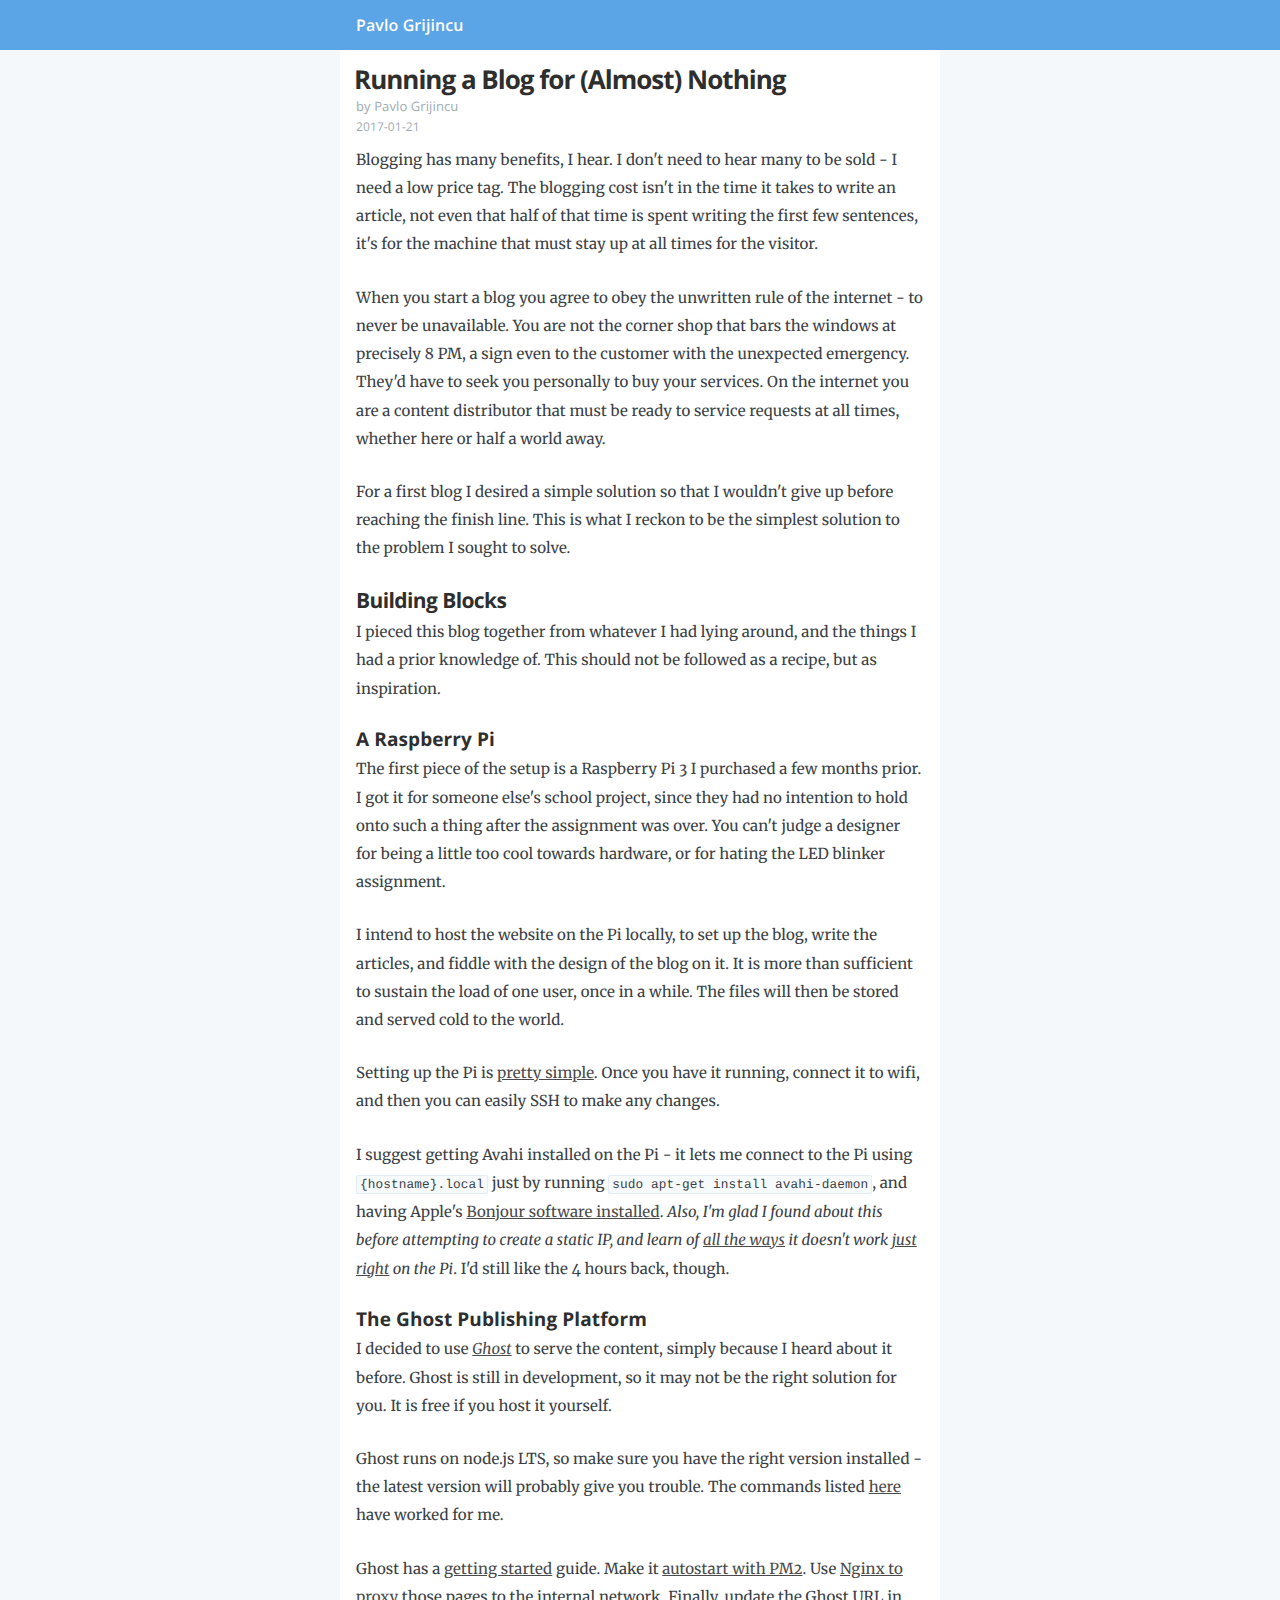
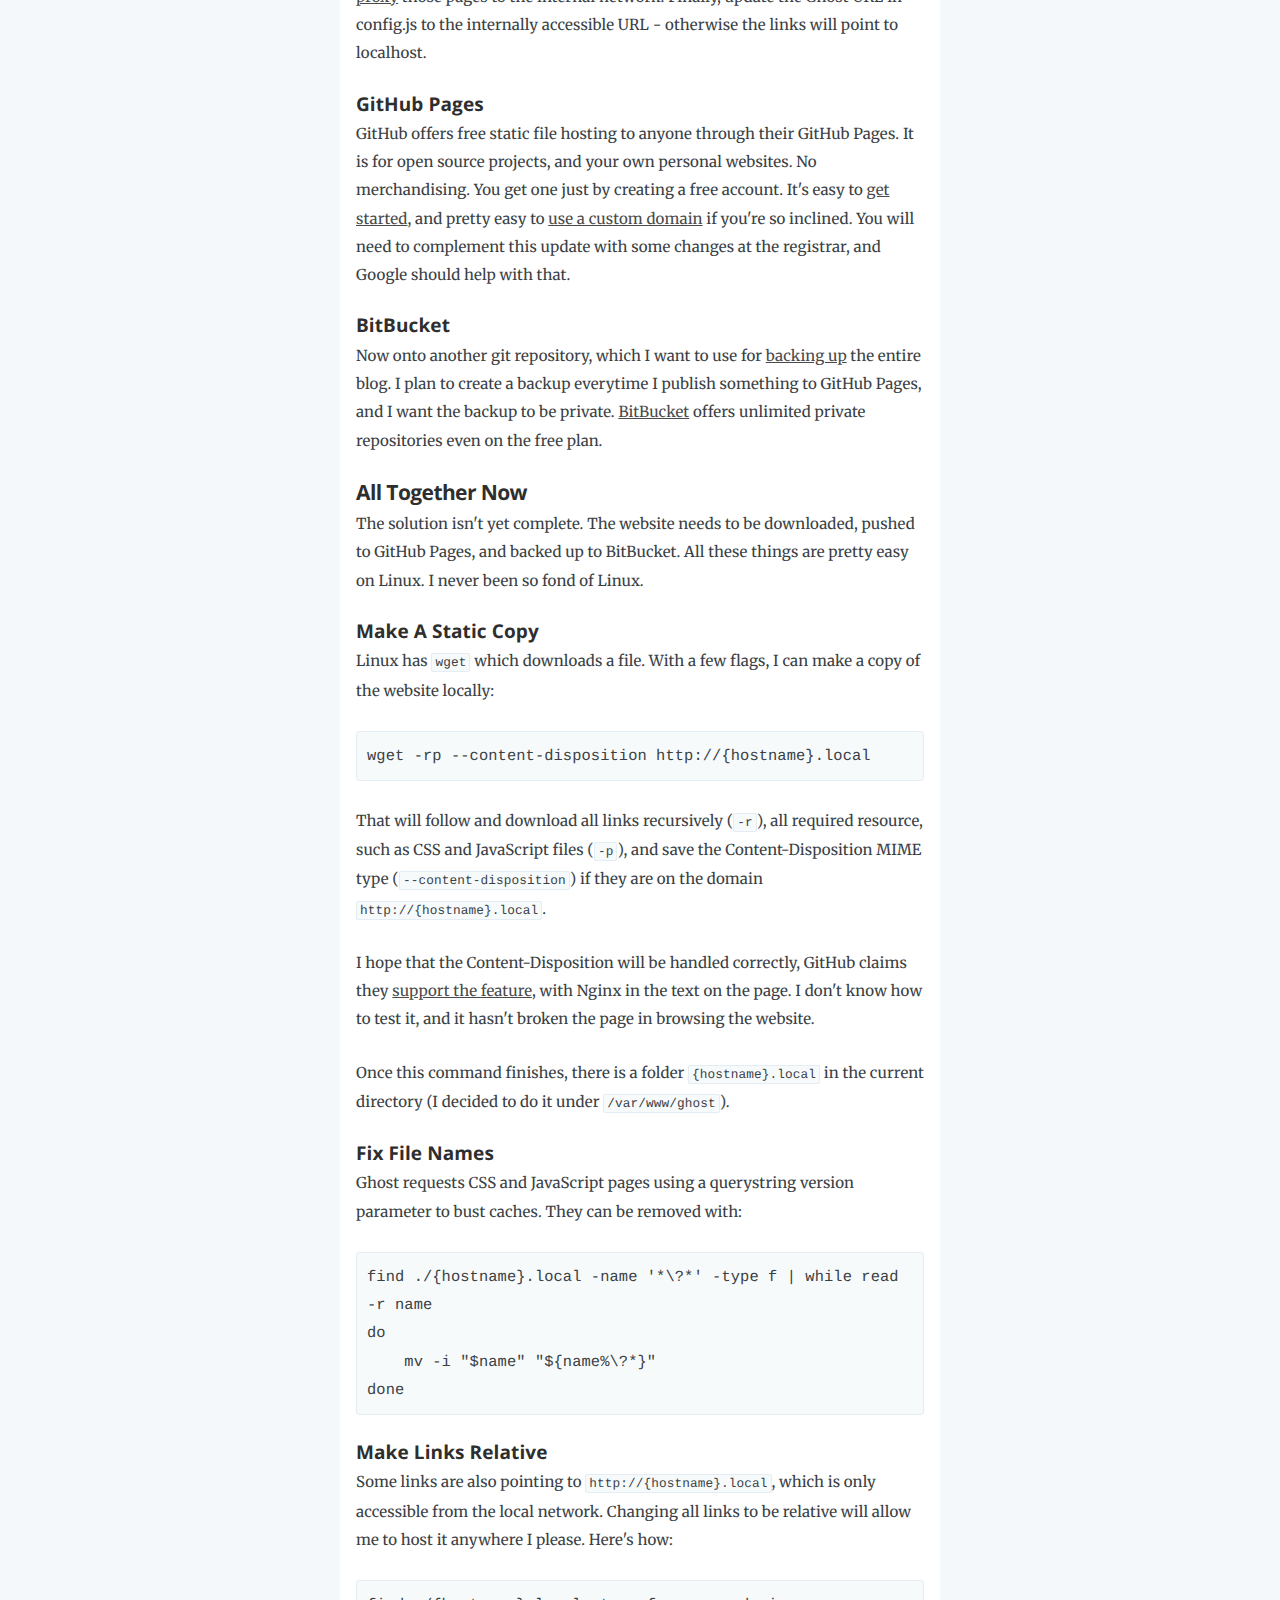
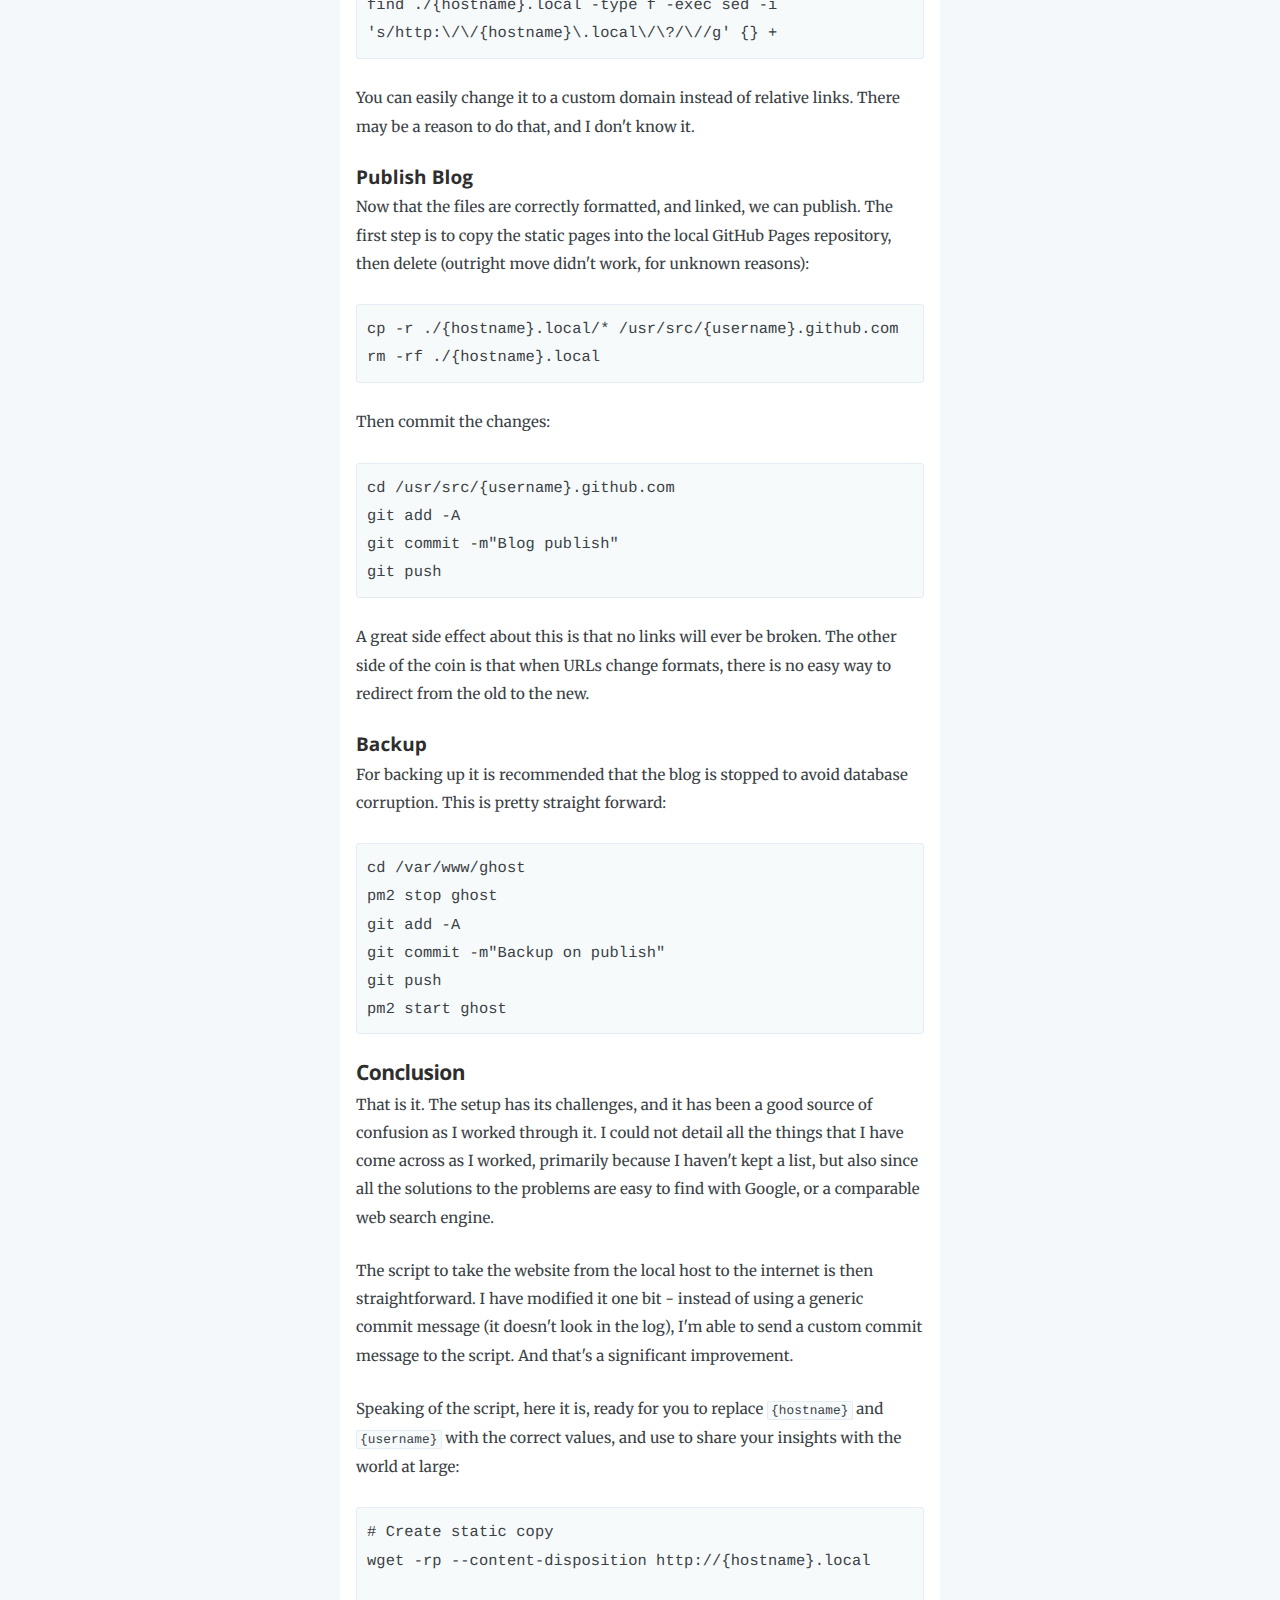
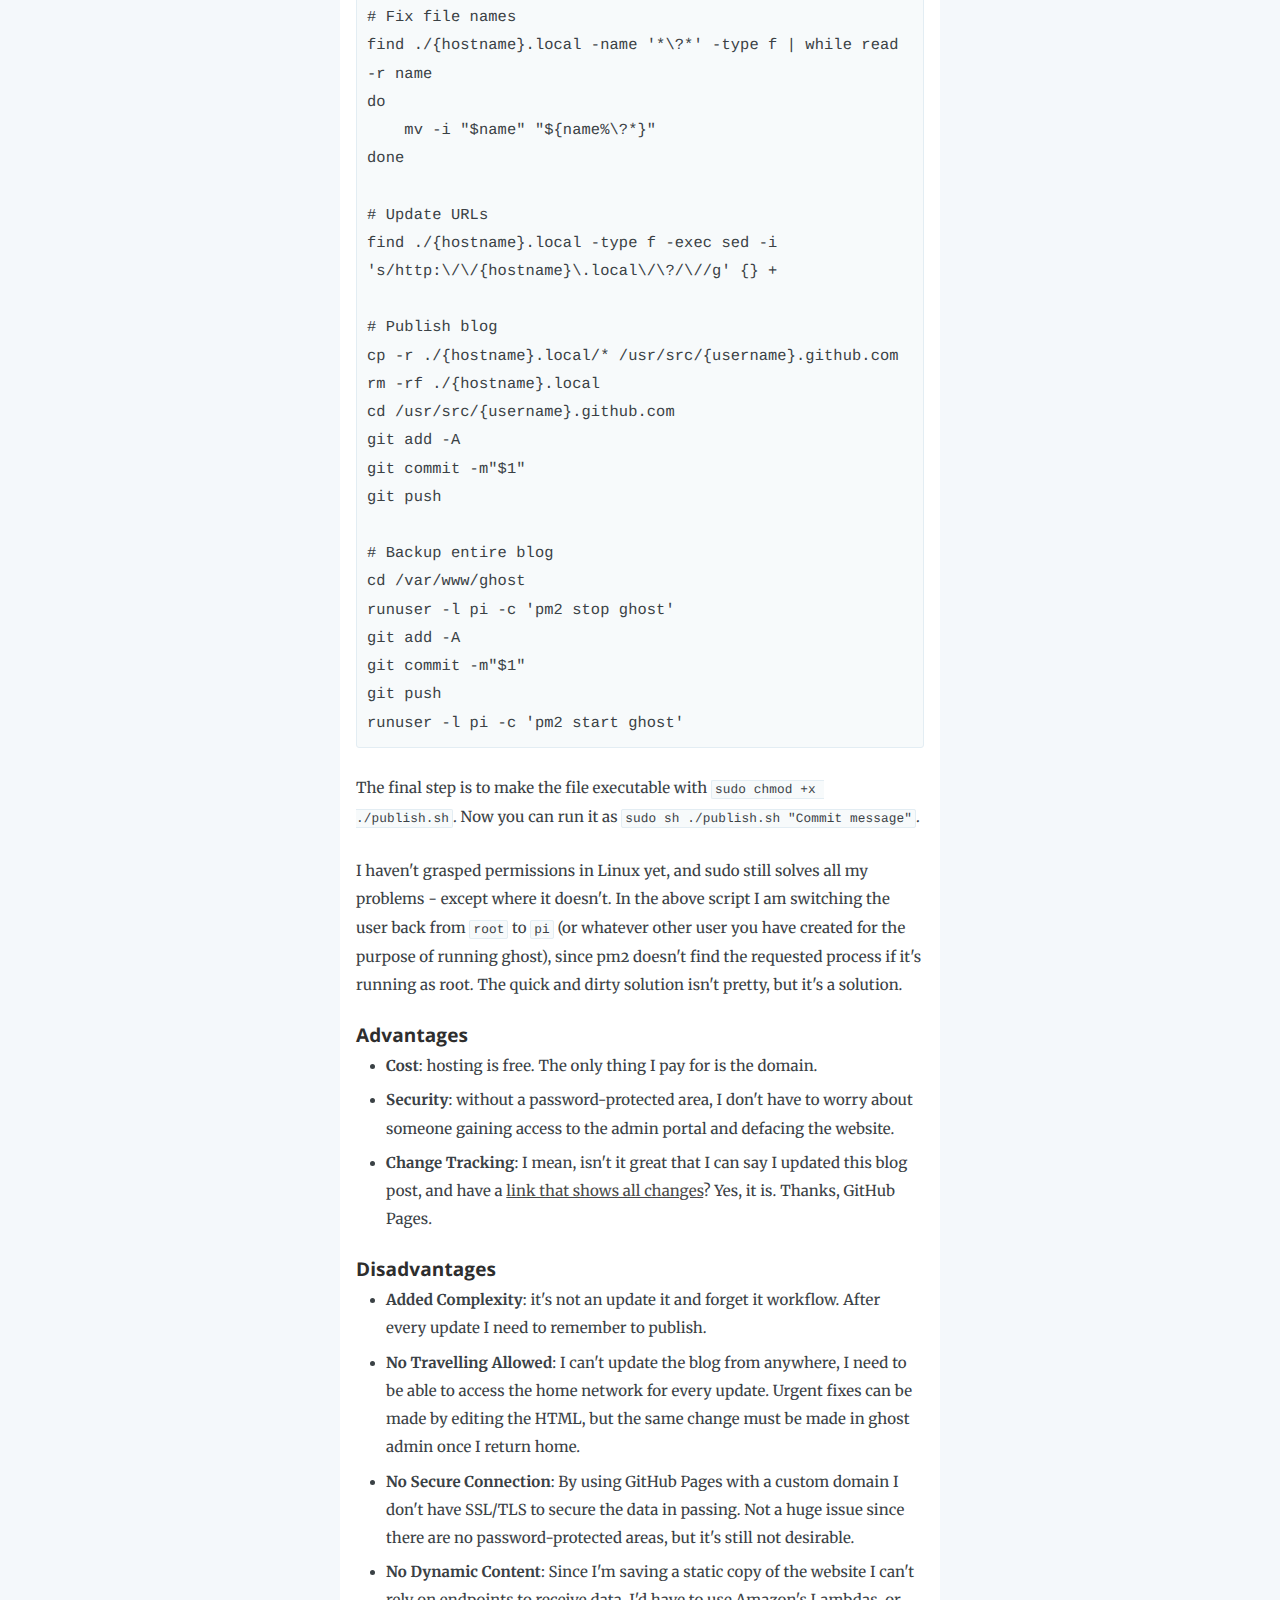
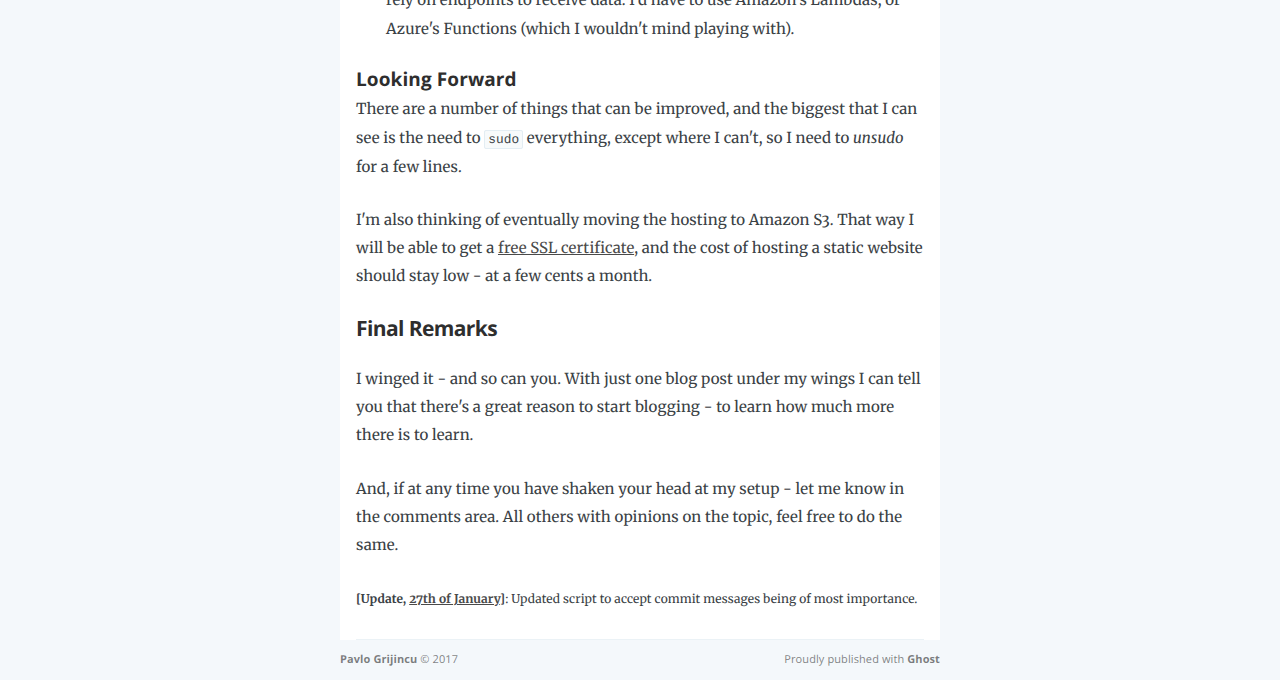
<file: running-a-blog-for-almost-nothing/amp/index.html>
<!DOCTYPE html>
<html ⚡>
<head>
    <meta charset="utf-8">

    <title>Running a Blog for (Almost) Nothing</title>
    <meta name="description" content="" />

    <meta name="HandheldFriendly" content="True" />
    <meta name="viewport" content="width=device-width,minimum-scale=1,initial-scale=1">

    <link rel="shortcut icon" href="/favicon.ico">

    <link rel="canonical" href="/running-a-blog-for-almost-nothing/" />
    <meta name="referrer" content="no-referrer-when-downgrade" />
    
    <meta property="og:site_name" content="Pavlo Grijincu" />
    <meta property="og:type" content="article" />
    <meta property="og:title" content="Running a Blog for (Almost) Nothing" />
    <meta property="og:description" content="Blogging has many benefits, I hear. I don&#x27;t need to hear many to be sold - I need a low price tag. The blogging cost isn&#x27;t in the time it takes to write an article, not even that half of that time is spent writing the first few sentences, it&#x27;s" />
    <meta property="og:url" content="/running-a-blog-for-almost-nothing/" />
    <meta property="article:published_time" content="2017-01-21T04:57:42.000Z" />
    <meta property="article:modified_time" content="2017-01-29T00:19:12.000Z" />
    <meta property="article:tag" content="Getting Started" />
    <meta property="article:tag" content="Hosting" />
    
    <meta name="twitter:card" content="summary" />
    <meta name="twitter:title" content="Running a Blog for (Almost) Nothing" />
    <meta name="twitter:description" content="Blogging has many benefits, I hear. I don&#x27;t need to hear many to be sold - I need a low price tag. The blogging cost isn&#x27;t in the time it takes to write an article, not even that half of that time is spent writing the first few sentences, it&#x27;s" />
    <meta name="twitter:url" content="/running-a-blog-for-almost-nothing/" />
    <meta name="twitter:label1" content="Written by" />
    <meta name="twitter:data1" content="Pavlo Grijincu" />
    <meta name="twitter:label2" content="Filed under" />
    <meta name="twitter:data2" content="Getting Started, Hosting" />
    <meta name="twitter:site" content="@pavlindrom" />
    
    <script type="application/ld+json">
{
    "@context": "https://schema.org",
    "@type": "Article",
    "publisher": {
        "@type": "Organization",
        "name": "Pavlo Grijincu",
        "logo": "/ghost/img/ghosticon.jpg"
    },
    "author": {
        "@type": "Person",
        "name": "Pavlo Grijincu",
        "url": "/author/pavlo/",
        "sameAs": []
    },
    "headline": "Running a Blog for (Almost) Nothing",
    "url": "/running-a-blog-for-almost-nothing/",
    "datePublished": "2017-01-21T04:57:42.000Z",
    "dateModified": "2017-01-29T00:19:12.000Z",
    "keywords": "Getting Started, Hosting",
    "description": "Blogging has many benefits, I hear. I don&#x27;t need to hear many to be sold - I need a low price tag. The blogging cost isn&#x27;t in the time it takes to write an article, not even that half of that time is spent writing the first few sentences, it&#x27;s",
    "mainEntityOfPage": {
        "@type": "WebPage",
        "@id": "/"
    }
}
    </script>

    <meta name="generator" content="Ghost 0.11" />
    <link rel="alternate" type="application/rss+xml" title="Pavlo Grijincu" href="/rss/" />

    <link rel="stylesheet" type="text/css" href="https://fonts.googleapis.com/css?family=Merriweather:300,700,700italic,300italic|Open+Sans:700,600,400" />
    <style amp-custom>
        /* ==========================================================================
           Table of Contents
           ========================================================================== */

        /*

            0. Normalize
            1. General
            2. Utilities
            3. AMP Post
            4. Footer

        */

        /* ==========================================================================
           0. normalize.css v3.0.3 | MIT License | git.io/normalize | (minified)
           ========================================================================== */

        html {
            font-family: sans-serif;

            -ms-text-size-adjust: 100%;
            -webkit-text-size-adjust: 100%;
        }
        body {
            margin: 0;
        }
        article,
        aside,
        details,
        figcaption,
        figure,
        footer,
        header,
        main,
        menu,
        nav,
        section,
        summary {
            display: block;
        }
        audio,
        canvas,
        progress,
        video {
            display: inline-block;
            vertical-align: baseline;
        }
        audio:not([controls]) {
            display: none;
            height: 0;
        }
        [hidden],
        template {
            display: none;
        }
        a {
            background-color: transparent;
        }
        a:active,
        a:hover {
            outline: 0;
        }
        abbr[title] {
            border-bottom: 1px dotted;
        }
        b,
        strong {
            font-weight: bold;
        }
        dfn {
            font-style: italic;
        }
        h1 {
            margin: 0.67em 0;
            font-size: 2em;
        }
        mark {
            background: #ff0;
            color: #000;
        }
        small {
            font-size: 80%;
        }
        sub,
        sup {
            position: relative;
            vertical-align: baseline;
            font-size: 75%;
            line-height: 0;
        }
        sup {
            top: -0.5em;
        }
        sub {
            bottom: -0.25em;
        }
        img {
            border: 0;
        }
        amp-img {
            border: 0;
        }
        svg:not(:root) {
            overflow: hidden;
        }
        figure {
            margin: 1em 40px;
        }
        hr {
            box-sizing: content-box;
            height: 0;
        }
        pre {
            overflow: auto;
        }
        code,
        kbd,
        pre,
        samp {
            font-family: monospace, monospace;
            font-size: 1em;
        }
        button,
        input,
        optgroup,
        select,
        textarea {
            margin: 0;
            color: inherit;
            font: inherit;
        }
        button {
            overflow: visible;
        }
        button,
        select {
            text-transform: none;
        }
        button,
        html input[type="button"],
        input[type="reset"],
        input[type="submit"] {
            cursor: pointer;

            -webkit-appearance: button;
        }
        button[disabled],
        html input[disabled] {
            cursor: default;
        }
        button::-moz-focus-inner,
        input::-moz-focus-inner {
            padding: 0;
            border: 0;
        }
        input {
            line-height: normal;
        }
        input[type="checkbox"],
        input[type="radio"] {
            box-sizing: border-box;
            padding: 0;
        }
        input[type="number"]::-webkit-inner-spin-button,
        input[type="number"]::-webkit-outer-spin-button {
            height: auto;
        }
        input[type="search"] {
            -webkit-appearance: textfield;
        }
        input[type="search"]::-webkit-search-cancel-button,
        input[type="search"]::-webkit-search-decoration {
            -webkit-appearance: none;
        }
        fieldset {
            margin: 0 2px;
            padding: 0.35em 0.625em 0.75em;
            border: 1px solid #c0c0c0;
        }
        legend {
            padding: 0;
            border: 0;
        }
        textarea {
            overflow: auto;
        }
        optgroup {
            font-weight: bold;
        }
        table {
            border-spacing: 0;
            border-collapse: collapse;
        }
        td,
        th {
            padding: 0;
        }


        /* ==========================================================================
           1. General - Setting up some base styles
           ========================================================================== */

        html {
            max-height: 100%;
            height: 100%;
            font-size: 62.5%;

            -webkit-tap-highlight-color: rgba(0, 0, 0, 0);
        }

        body {
            max-height: 100%;
            height: 100%;
            color: #3a4145;
            background: #f4f8fb;
            letter-spacing: 0.01rem;
            font-family: "Merriweather", serif;
            font-size: 1.8rem;
            line-height: 1.75em;
            text-rendering: geometricPrecision;

            -webkit-font-feature-settings: "kern" 1;
            -moz-font-feature-settings: "kern" 1;
            -o-font-feature-settings: "kern" 1;
        }

        ::-moz-selection {
            background: #d6edff;
        }

        ::selection {
            background: #d6edff;
        }

        h1,
        h2,
        h3,
        h4,
        h5,
        h6 {
            margin: 0 0 0.3em 0;
            color: #2e2e2e;
            font-family: "Open Sans", sans-serif;
            line-height: 1.15em;
            text-rendering: geometricPrecision;

            -webkit-font-feature-settings: "dlig" 1, "liga" 1, "lnum" 1, "kern" 1;
            -moz-font-feature-settings: "dlig" 1, "liga" 1, "lnum" 1, "kern" 1;
            -o-font-feature-settings: "dlig" 1, "liga" 1, "lnum" 1, "kern" 1;
        }

        h1 {
            text-indent: -2px;
            letter-spacing: -1px;
            font-size: 2.6rem;
        }

        h2 {
            letter-spacing: 0;
            font-size: 2.4rem;
        }

        h3 {
            letter-spacing: -0.6px;
            font-size: 2.1rem;
        }

        h4 {
            font-size: 1.9rem;
        }

        h5 {
            font-size: 1.8rem;
        }

        h6 {
            font-size: 1.8rem;
        }

        a {
            color: #4a4a4a;
        }

        a:hover {
            color: #111;
        }

        p,
        ul,
        ol,
        dl {
            margin: 0 0 2.5rem 0;
            font-size: 1.5rem;
            text-rendering: geometricPrecision;

            -webkit-font-feature-settings: "liga" 1, "onum" 1, "kern" 1;
            -moz-font-feature-settings: "liga" 1, "onum" 1, "kern" 1;
            -o-font-feature-settings: "liga" 1, "onum" 1, "kern" 1;
        }

        ol,
        ul {
            padding-left: 2em;
        }

        ol ol,
        ul ul,
        ul ol,
        ol ul {
            margin: 0 0 0.4em 0;
            padding-left: 2em;
        }

        dl dt {
            float: left;
            clear: left;
            overflow: hidden;
            margin-bottom: 1em;
            width: 180px;
            text-align: right;
            text-overflow: ellipsis;
            white-space: nowrap;
            font-weight: 700;
        }

        dl dd {
            margin-bottom: 1em;
            margin-left: 200px;
        }

        li {
            margin: 0.4em 0;
        }

        li li {
            margin: 0;
        }

        hr {
            display: block;
            margin: 1.75em 0;
            padding: 0;
            height: 1px;
            border: 0;
            border-top: #efefef 1px solid;
        }

        blockquote {
            box-sizing: border-box;
            margin: 1.75em 0 1.75em 0;
            padding: 0 0 0 1.75em;
            border-left: #4a4a4a 0.4em solid;

            -moz-box-sizing: border-box;
        }

        blockquote p {
            margin: 0.8em 0;
            font-style: italic;
        }

        blockquote small {
            display: inline-block;
            margin: 0.8em 0 0.8em 1.5em;
            color: #ccc;
            font-size: 0.9em;
        }

        blockquote small:before {
            content: "\2014 \00A0";
        }

        blockquote cite {
            font-weight: 700;
        }

        blockquote cite a {
            font-weight: normal;
        }

        mark {
            background-color: #fdffb6;
        }

        code,
        tt {
            padding: 1px 3px;
            border: #e3edf3 1px solid;
            background: #f7fafb;
            border-radius: 2px;
            white-space: pre-wrap;
            font-family: Inconsolata, monospace, sans-serif;
            font-size: 0.85em;
            font-feature-settings: "liga" 0;

            -webkit-font-feature-settings: "liga" 0;
            -moz-font-feature-settings: "liga" 0;
        }

        pre {
            overflow: auto;
            box-sizing: border-box;
            margin: 0 0 1.75em 0;
            padding: 10px;
            width: 100%;
            border: #e3edf3 1px solid;
            background: #f7fafb;
            border-radius: 3px;
            white-space: pre;
            font-family: Inconsolata, monospace, sans-serif;
            font-size: 0.9em;

            -moz-box-sizing: border-box;
        }

        pre code,
        pre tt {
            padding: 0;
            border: none;
            background: transparent;
            white-space: pre-wrap;
            font-size: inherit;
        }

        kbd {
            display: inline-block;
            margin-bottom: 0.4em;
            padding: 1px 8px;
            border: #ccc 1px solid;
            background: #f4f4f4;
            border-radius: 4px;
            box-shadow: 0 1px 0 rgba(0, 0, 0, 0.2),
            0 1px 0 0 #fff inset;
            color: #666;
            text-shadow: #fff 0 1px 0;
            font-size: 0.9em;
            font-weight: 700;
        }

        table {
            box-sizing: border-box;
            margin: 1.75em 0;
            max-width: 100%;
            width: 100%;
            background-color: transparent;

            -moz-box-sizing: border-box;
        }

        table th,
        table td {
            padding: 8px;
            border-top: #efefef 1px solid;
            vertical-align: top;
            text-align: left;
            line-height: 20px;
        }

        table th {
            color: #000;
        }

        table caption + thead tr:first-child th,
        table caption + thead tr:first-child td,
        table colgroup + thead tr:first-child th,
        table colgroup + thead tr:first-child td,
        table thead:first-child tr:first-child th,
        table thead:first-child tr:first-child td {
            border-top: 0;
        }

        table tbody + tbody {
            border-top: #efefef 2px solid;
        }

        table table table {
            background-color: #fff;
        }

        table tbody > tr:nth-child(odd) > td,
        table tbody > tr:nth-child(odd) > th {
            background-color: #f6f6f6;
        }

        table.plain tbody > tr:nth-child(odd) > td,
        table.plain tbody > tr:nth-child(odd) > th {
            background: transparent;
        }

        iframe,
        amp-iframe,
        .fluid-width-video-wrapper {
            display: block;
            margin: 1.75em 0;
        }

        /* When a video is inside the fitvids wrapper, drop the
        margin on the iframe, cause it breaks stuff. */
        .fluid-width-video-wrapper iframe,
        .fluid-width-video-wrapper amp-iframe {
            margin: 0;
        }

        textarea,
        select,
        input {
            margin: 0 0 5px 0;
            padding: 6px 9px;
            width: 260px;
            outline: 0;
            border: #e7eef2 1px solid;
            background: #fff;
            border-radius: 4px;
            box-shadow: none;
            font-family: "Open Sans", sans-serif;
            font-size: 1.6rem;
            line-height: 1.4em;
            font-weight: 100;

            -webkit-appearance: none;
        }

        textarea {
            min-width: 250px;
            min-height: 80px;
            max-width: 340px;
            width: 100%;
            height: auto;
        }

        input[type="text"]:focus,
        input[type="email"]:focus,
        input[type="search"]:focus,
        input[type="tel"]:focus,
        input[type="url"]:focus,
        input[type="password"]:focus,
        input[type="number"]:focus,
        input[type="date"]:focus,
        input[type="month"]:focus,
        input[type="week"]:focus,
        input[type="time"]:focus,
        input[type="datetime"]:focus,
        input[type="datetime-local"]:focus,
        textarea:focus {
            outline: none;
            outline-width: 0;
            border: #bbc7cc 1px solid;
            background: #fff;
        }

        select {
            width: 270px;
            height: 30px;
            line-height: 30px;
        }

        /* ==========================================================================
           2. Utilities
           ========================================================================== */

        /* Clears shit */
        .clearfix:before,
        .clearfix:after {
            content: " ";
            display: table;
        }
        .clearfix:after {
            clear: both;
        }
        .clearfix {
            zoom: 1;
        }

        /* ==========================================================================
           3. AMP Post
           ========================================================================== */



        .main-header {
            position: relative;
            display: table;
            overflow: hidden;
            box-sizing: border-box;
            width: 100%;
            height: 50px;
            background: #5ba4e5 no-repeat center center;
            background-size: cover;
            text-align: left;

            -webkit-box-sizing: border-box;
            -moz-box-sizing: border-box;
        }

        .content {
            background: #fff;
            padding-top: 15px;
        }
        .blog-title,
        .content {
            margin: auto;
            max-width: 600px;
        }

        .blog-title a {
            display: block;
            padding-right: 16px;
            padding-left: 16px;
            height: 50px;
            color: #fff;
            text-decoration: none;
            font-family: "Open Sans", sans-serif;
            font-size: 16px;
            line-height: 50px;
            font-weight: 600;
        }

        .post {
            position: relative;
            margin-top: 0;
            margin-right: 16px;
            margin-left: 16px;
            padding-bottom: 0;
            max-width: 100%;
            border-bottom: #ebf2f6 1px solid;
            word-wrap: break-word;
            font-size: 0.95em;
            line-height: 1.65em;
        }

        .post-header {
            margin-bottom: 1rem;
        }

        .post-title {
            margin-bottom: 0;
        }

        .post-title a {
            text-decoration: none;
        }

        .post-meta {
            display: block;
            margin: 3px 0 0 0;
            color: #9eabb3;
            font-family: "Open Sans", sans-serif;
            font-size: 1.3rem;
            line-height: 2.2rem;
        }

        .post-meta a {
            color: #9eabb3;
            text-decoration: none;
        }

        .post-meta a:hover {
            text-decoration: underline;
        }

        .post-meta .author {
            margin: 0;
            font-size: 1.3rem;
            line-height: 1.3em;
        }

        .post-date {
            display: inline-block;
            text-transform: uppercase;
            white-space: nowrap;
            font-size: 1.2rem;
            line-height: 1.2em;
        }

        .post-image {
            margin: 0;
            padding-top: 3rem;
            padding-bottom: 30px;
            border-top: 1px #E8E8E8 solid;
        }

        /* Keep images centered, and allow images wider than the main
           text column to break out. */
        .post-content amp-img,
        .post-content amp-anim {
            /* Centers an image by (1) pushing its left edge to the
               center of its container and (2) shifting the entire image
               in the opposite direction by half its own width.
               Works for images that are larger than their containers. */
            position: relative;
            left: 50%;
            display: block;
            padding: 0;
            min-width: 0;
            max-width: 112%; /* fallback when calc doesn't work */
            width: calc(100% + 32px); /* expand with to image + margins */
            height: auto;
            transform: translateX(-50%);

            -webkit-transform: translateX(-50%); /* for Safari and iOS */
            -ms-transform: translateX(-50%); /* for IE9 */
        }

        .footnotes {
            font-size: 1.3rem;
            line-height: 1.6em;
            font-style: italic;
        }

        .footnotes li {
            margin: 0.6rem 0;
        }

        .footnotes p {
            margin: 0;
        }

        .footnotes p a:last-child {
            text-decoration: none;
        }

        /* ==========================================================================
           4. Footer - The bottom the AMP Post
           ========================================================================== */

        .site-footer {
            position: relative;
            margin: 0 auto 20px auto;
            padding: 1rem 15px;
            max-width: 600px;
            color: rgba(0,0,0,0.5);
            font-family: "Open Sans", sans-serif;
            font-size: 1.1rem;
            line-height: 1.75em;
        }

        .site-footer a {
            color: rgba(0,0,0,0.5);
            text-decoration: none;
            font-weight: bold;
        }

        .site-footer a:hover {
            border-bottom: #bbc7cc 1px solid;
        }

        .poweredby {
            display: block;
            float: right;
            width: 45%;
            text-align: right;
        }

        .copyright {
            display: block;
            float: left;
            width: 45%;
        }
    </style>

    <style amp-boilerplate>body{-webkit-animation:-amp-start 8s steps(1,end) 0s 1 normal both;-moz-animation:-amp-start 8s steps(1,end) 0s 1 normal both;-ms-animation:-amp-start 8s steps(1,end) 0s 1 normal both;animation:-amp-start 8s steps(1,end) 0s 1 normal both}@-webkit-keyframes -amp-start{from{visibility:hidden}to{visibility:visible}}@-moz-keyframes -amp-start{from{visibility:hidden}to{visibility:visible}}@-ms-keyframes -amp-start{from{visibility:hidden}to{visibility:visible}}@-o-keyframes -amp-start{from{visibility:hidden}to{visibility:visible}}@keyframes -amp-start{from{visibility:hidden}to{visibility:visible}}</style><noscript><style amp-boilerplate>body{-webkit-animation:none;-moz-animation:none;-ms-animation:none;animation:none}</style></noscript>
    <script async src="https://cdn.ampproject.org/v0.js"></script>

    

</head>

<body class="amp-template">
    <header class="main-header">
        <nav class="blog-title">
            <a href="/">Pavlo Grijincu</a>
        </nav>
    </header>

    <main class="content" role="main">
        <article class="post">

            <header class="post-header">
                <h1 class="post-title">Running a Blog for (Almost) Nothing</h1>
                <section class="post-meta">
                    <p class="author">by <a href="/author/pavlo/">Pavlo Grijincu</a></p>
                    <time class="post-date" datetime="2017-01-21">2017-01-21</time>
                </section>
            </header>
            <section class="post-content">

                <p>Blogging has many benefits, I hear. I don't need to hear many to be sold - I need a low price tag. The blogging cost isn't in the time it takes to write an article, not even that half of that time is spent writing the first few sentences, it's for the machine that must stay up at all times for the visitor.</p>

<p>When you start a blog you agree to obey the unwritten rule of the internet - to never be unavailable. You are not the corner shop that bars the windows at precisely 8 PM, a sign even to the customer with the unexpected emergency. They'd have to seek you personally to buy your services. On the internet you are a content distributor that must be ready to service requests at all times, whether here or half a world away.</p>

<p>For a first blog I desired a simple solution so that I wouldn't give up before reaching the finish line. This is what I reckon to be the simplest solution to the problem I sought to solve.</p>

<h3 id="buildingblocks">Building Blocks</h3>

<p>I pieced this blog together from whatever I had lying around, and the things I had a prior knowledge of. This should not be followed as a recipe, but as inspiration.</p>

<h4 id="araspberrypi">A Raspberry Pi</h4>

<p>The first piece of the setup is a Raspberry Pi 3 I purchased a few months prior. I got it for someone else's school project, since they had no intention to hold onto such a thing after the assignment was over. You can't judge a designer for being a little too cool towards hardware, or for hating the LED blinker assignment.</p>

<p>I intend to host the website on the Pi locally, to set up the blog, write the articles, and fiddle with the design of the blog on it. It is more than sufficient to sustain the load of one user, once in a while. The files will then be stored and served cold to the world.</p>

<p>Setting up the Pi is <a href="https://www.raspberrypi.org/documentation/setup/">pretty simple</a>. Once you have it running, connect it to wifi, and then you can easily SSH to make any changes.</p>

<p>I suggest getting Avahi installed on the Pi - it lets me connect to the Pi using <code>{hostname}.local</code> just by running <code>sudo apt-get install avahi-daemon</code>, and having Apple's <a href="http://www.howtogeek.com/167190/how-and-why-to-assign-the-.local-domain-to-your-raspberry-pi/">Bonjour software installed</a>. <em>Also, I'm glad I found about this before attempting to create a static IP, and learn of <a href="http://raspberrypi.stackexchange.com/questions/39785/dhcpcd-vs-etc-network-interfaces">all the ways</a> it doesn't work <a href="https://www.raspberrypi.org/forums/viewtopic.php?t=110557&amp;p=762332">just right</a> on the Pi</em>. I'd still like the 4 hours back, though.</p>

<h4 id="theghostpublishingplatform">The Ghost Publishing Platform</h4>

<p>I decided to use <a href="https://ghost.org/"><em>Ghost</em></a> to serve the content, simply because I heard about it before. Ghost is still in development, so it may not be the right solution for you. It is free if you host it yourself.</p>

<p>Ghost runs on node.js LTS, so make sure you have the right version installed - the latest version will probably give you trouble. The commands listed <a href="https://nodejs.org/en/download/package-manager/#debian-and-ubuntu-based-linux-distributions">here</a> have worked for me.</p>

<p>Ghost has a <a href="http://support.ghost.org/getting-started/">getting started</a> guide. Make it <a href="https://www.ghostforbeginners.com/keep-ghost-running-with-pm2/">autostart with PM2</a>. Use <a href="http://support.ghost.org/basic-nginx-config/">Nginx to proxy</a> those pages to the internal network. Finally, update the Ghost URL in config.js to the internally accessible URL - otherwise the links will point to localhost.</p>

<h4 id="githubpages">GitHub Pages</h4>

<p>GitHub offers free static file hosting to anyone through their GitHub Pages. It is for open source projects, and your own personal websites. No merchandising. You get one just by creating a free account. It's easy to <a href="https://help.github.com/articles/configuring-a-publishing-source-for-github-pages/">get started</a>, and pretty easy to <a href="https://help.github.com/articles/quick-start-setting-up-a-custom-domain/">use a custom domain</a> if you're so inclined. You will need to complement this update with some changes at the registrar, and Google should help with that.</p>

<h4 id="bitbucket">BitBucket</h4>

<p>Now onto another git repository, which I want to use for <a href="https://www.ghostforbeginners.com/backup-ghost/">backing up</a> the entire blog. I plan to create a backup everytime I publish something to GitHub Pages, and I want the backup to be private. <a href="https://bitbucket.org/">BitBucket</a> offers unlimited private repositories even on the free plan.</p>

<h3 id="alltogethernow">All Together Now</h3>

<p>The solution isn't yet complete. The website needs to be downloaded, pushed to GitHub Pages, and backed up to BitBucket. All these things are pretty easy on Linux. I never been so fond of Linux.</p>

<h4 id="makeastaticcopy">Make A Static Copy</h4>

<p>Linux has <code>wget</code> which downloads a file. With a few flags, I can make a copy of the website locally:  </p>

<pre><code>wget -rp --content-disposition http://{hostname}.local  
</code></pre>

<p>That will follow and download all links recursively (<code>-r</code>), all required resource, such as CSS and JavaScript files (<code>-p</code>), and save the Content-Disposition MIME type (<code>--content-disposition</code>) if they are on the domain <code>http://{hostname}.local</code>.</p>

<p>I hope that the Content-Disposition will be handled correctly, GitHub claims they <a href="https://help.github.com/articles/mime-types-on-github-pages/">support the feature</a>, with Nginx in the text on the page. I don't know how to test it, and it hasn't broken the page in browsing the website.</p>

<p>Once this command finishes, there is a folder <code>{hostname}.local</code> in the current directory (I decided to do it under <code>/var/www/ghost</code>).</p>

<h4 id="fixfilenames">Fix File Names</h4>

<p>Ghost requests CSS and JavaScript pages using a querystring version parameter to bust caches. They can be removed with:  </p>

<pre><code>find ./{hostname}.local -name '*\?*' -type f | while read -r name  
do  
    mv -i &quot;$name&quot; &quot;${name%\?*}&quot;
done  
</code></pre>

<h4 id="makelinksrelative">Make Links Relative</h4>

<p>Some links are also pointing to <code>http://{hostname}.local</code>, which is only accessible from the local network. Changing all links to be relative will allow me to host it anywhere I please. Here's how:  </p>

<pre><code>find ./{hostname}.local -type f -exec sed -i 's/http:\/\/{hostname}\.local\/\?/\//g' {} +  
</code></pre>

<p>You can easily change it to a custom domain instead of relative links. There may be a reason to do that, and I don't know it.</p>

<h4 id="publishblog">Publish Blog</h4>

<p>Now that the files are correctly formatted, and linked, we can publish. The first step is to copy the static pages into the local GitHub Pages repository, then delete (outright move didn't work, for unknown reasons):  </p>

<pre><code>cp -r ./{hostname}.local/* /usr/src/{username}.github.com  
rm -rf ./{hostname}.local  
</code></pre>

<p>Then commit the changes:  </p>

<pre><code>cd /usr/src/{username}.github.com  
git add -A  
git commit -m&quot;Blog publish&quot;  
git push  
</code></pre>

<p>A great side effect about this is that no links will ever be broken. The other side of the coin is that when URLs change formats, there is no easy way to redirect from the old to the new.</p>

<h4 id="backup">Backup</h4>

<p>For backing up it is recommended that the blog is stopped to avoid database corruption. This is pretty straight forward:  </p>

<pre><code>cd /var/www/ghost  
pm2 stop ghost  
git add -A  
git commit -m&quot;Backup on publish&quot;  
git push  
pm2 start ghost  
</code></pre>

<h3 id="conclusion">Conclusion</h3>

<p>That is it. The setup has its challenges, and it has been a good source of confusion as I worked through it. I could not detail all the things that I have come across as I worked, primarily because I haven't kept a list, but also since all the solutions to the problems are easy to find with Google, or a comparable web search engine.</p>

<p>The script to take the website from the local host to the internet is then straightforward. I have modified it one bit - instead of using a generic commit message (it doesn't look in the log), I'm able to send a custom commit message to the script. And that's a significant improvement.</p>

<p>Speaking of the script, here it is, ready for you to replace <code>{hostname}</code> and <code>{username}</code> with the correct values, and use to share your insights with the world at large:  </p>

<pre><code># Create static copy
wget -rp --content-disposition http://{hostname}.local

# Fix file names
find ./{hostname}.local -name '*\?*' -type f | while read -r name  
do  
    mv -i &quot;$name&quot; &quot;${name%\?*}&quot;
done

# Update URLs
find ./{hostname}.local -type f -exec sed -i 's/http:\/\/{hostname}\.local\/\?/\//g' {} +

# Publish blog
cp -r ./{hostname}.local/* /usr/src/{username}.github.com  
rm -rf ./{hostname}.local  
cd /usr/src/{username}.github.com  
git add -A  
git commit -m&quot;$1&quot;  
git push

# Backup entire blog
cd /var/www/ghost  
runuser -l pi -c 'pm2 stop ghost'  
git add -A  
git commit -m&quot;$1&quot;  
git push  
runuser -l pi -c 'pm2 start ghost'  
</code></pre>

<p>The final step is to make the file executable with <code>sudo chmod +x ./publish.sh</code>. Now you can run it as <code>sudo sh ./publish.sh &quot;Commit message&quot;</code>.</p>

<p>I haven't grasped permissions in Linux yet, and sudo still solves all my problems - except where it doesn't. In the above script I am switching the user back from <code>root</code> to <code>pi</code> (or whatever other user you have created for the purpose of running ghost), since pm2 doesn't find the requested process if it's running as root. The quick and dirty solution isn't pretty, but it's a solution. </p>

<h4 id="advantages">Advantages</h4>

<ul>
<li><strong>Cost</strong>: hosting is free. The only thing I pay for is the domain.</li>
<li><strong>Security</strong>: without a password-protected area, I don't have to worry about someone gaining access to the admin portal and defacing the website.</li>
<li><strong>Change Tracking</strong>: I mean, isn't it great that I can say I updated this blog post, and have a <a href="https://github.com/pavlindrom/pavlindrom.github.com/compare/41021356d4d59eae67e1f2a6eaba4080b7ca41e5...7d8f068010f816a32fca2c1f07a37f3276d05619#diff-7c183389497d70d9653a227b3e71e7eb">link that shows all changes</a>? Yes, it is. Thanks, GitHub Pages.</li>
</ul>

<h4 id="disadvantages">Disadvantages</h4>

<ul>
<li><strong>Added Complexity</strong>: it's not an update it and forget it workflow. After every update I need to remember to publish.</li>
<li><strong>No Travelling Allowed</strong>: I can't update the blog from anywhere, I need to be able to access the home network for every update. Urgent fixes can be made by editing the HTML, but the same change must be made in ghost admin once I return home.</li>
<li><strong>No Secure Connection</strong>: By using GitHub Pages with a custom domain I don't have SSL/TLS to secure the data in passing. Not a huge issue since there are no password-protected areas, but it's still not desirable.</li>
<li><strong>No Dynamic Content</strong>: Since I'm saving a static copy of the website I can't rely on endpoints to receive data. I'd have to use Amazon's Lambdas, or Azure's Functions (which I wouldn't mind playing with).</li>
</ul>

<h4 id="lookingforward">Looking Forward</h4>

<p>There are a number of things that can be improved, and the biggest that I can see is the need to <code>sudo</code> everything, except where I can't, so I need to <em>unsudo</em> for a few lines. </p>

<p>I'm also thinking of eventually moving the hosting to Amazon S3. That way I will be able to get a <a href="https://aws.amazon.com/certificate-manager/pricing/">free SSL certificate</a>, and the cost of hosting a static website should stay low - at a few cents a month.</p>

<h3 id="finalremarks">Final Remarks</h3>

<p><amp-img src="/content/images/2017/01/WP_20170108_14_21_58_Pro.jpg" alt="Wing it." width="1143" height="223" layout="responsive"></amp-img></p>

<p>I winged it - and so can you. With just one blog post under my wings I can tell you that there's a great reason to start blogging - to learn how much more there is to learn.</p>

<p>And, if at any time you have shaken your head at my setup - let me know in the comments area. All others with opinions on the topic, feel free to do the same.</p>

<p><small><strong>[Update, <a href="https://github.com/pavlindrom/pavlindrom.github.com/compare/41021356d4d59eae67e1f2a6eaba4080b7ca41e5...7d8f068010f816a32fca2c1f07a37f3276d05619#diff-7c183389497d70d9653a227b3e71e7eb">27th of January</a>]</strong>: Updated script to accept commit messages being of most importance.</small></p>

            </section>

        </article>
    </main>
    <footer class="site-footer clearfix">
        <section class="copyright"><a href="/">Pavlo Grijincu</a> &copy; 2017</section>
        <section class="poweredby">Proudly published with <a href="https://ghost.org">Ghost</a></section>
    </footer>
</body>
</html>
</file>
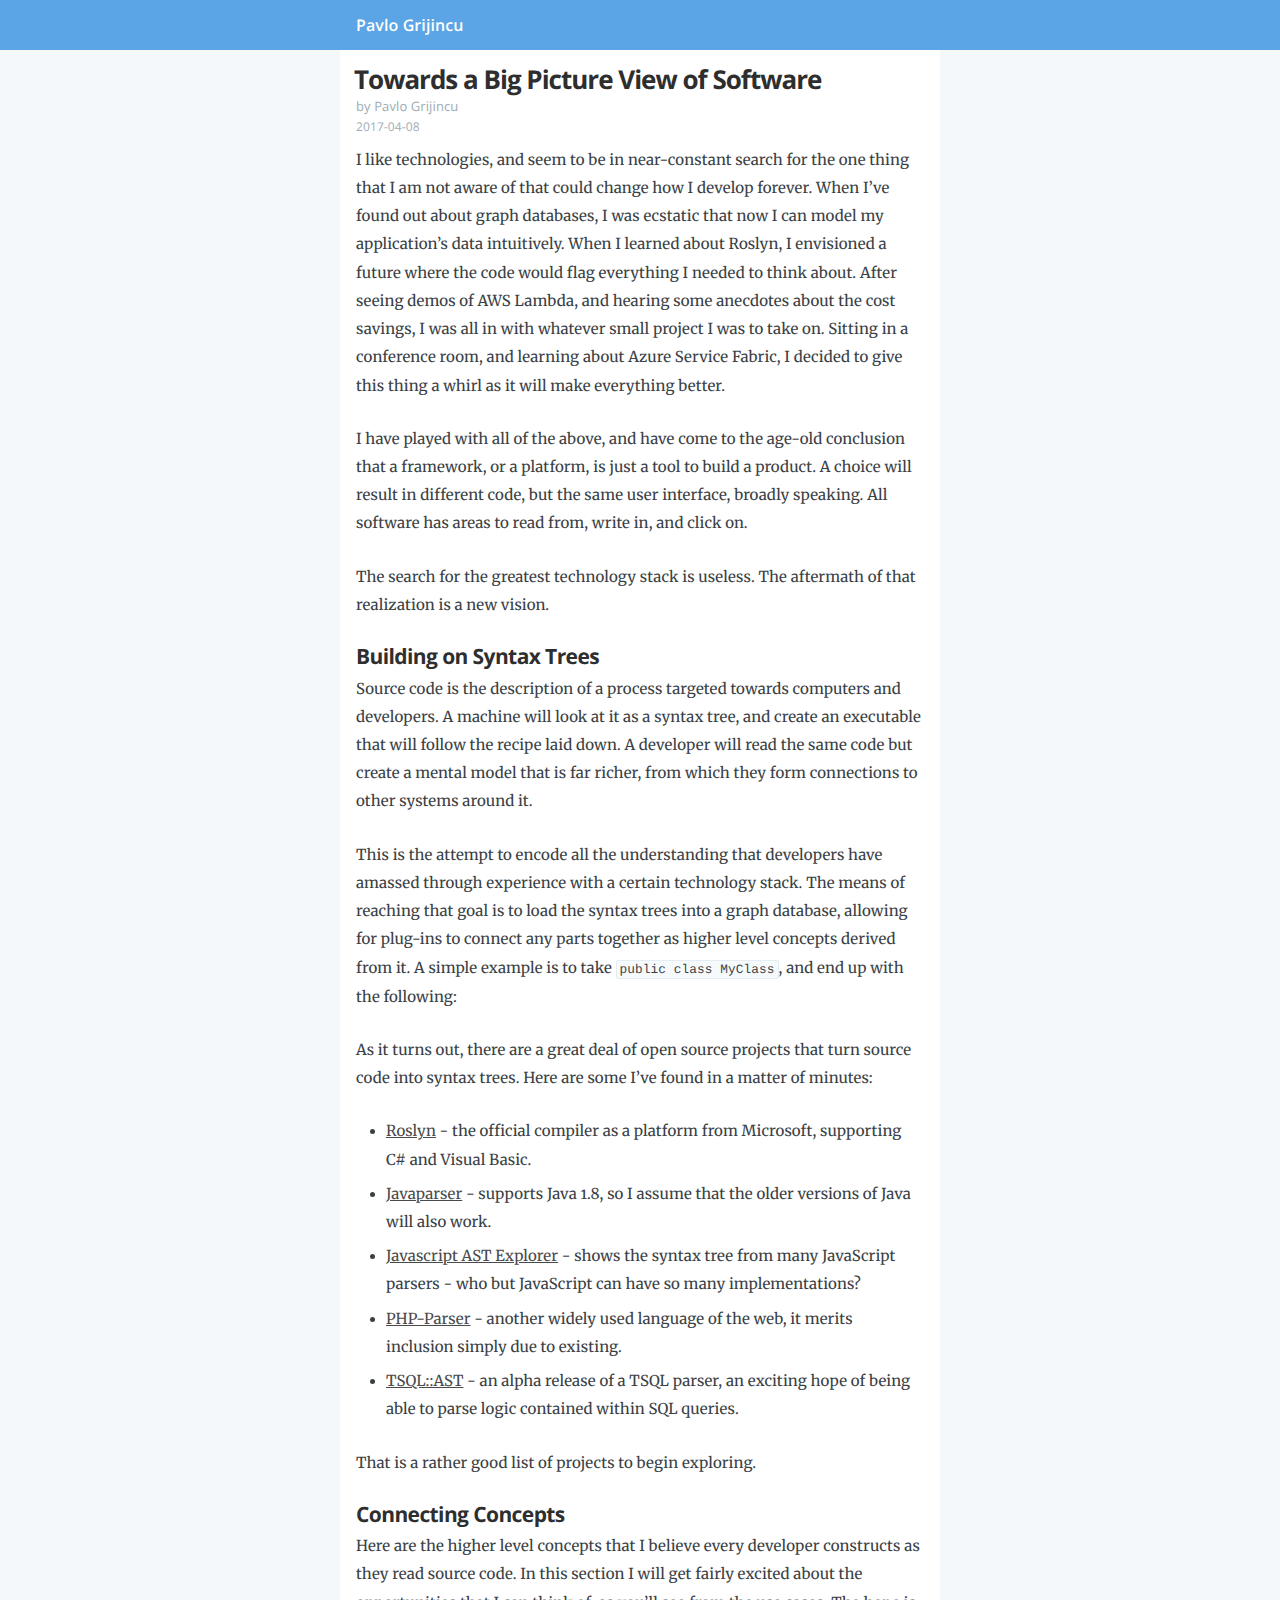
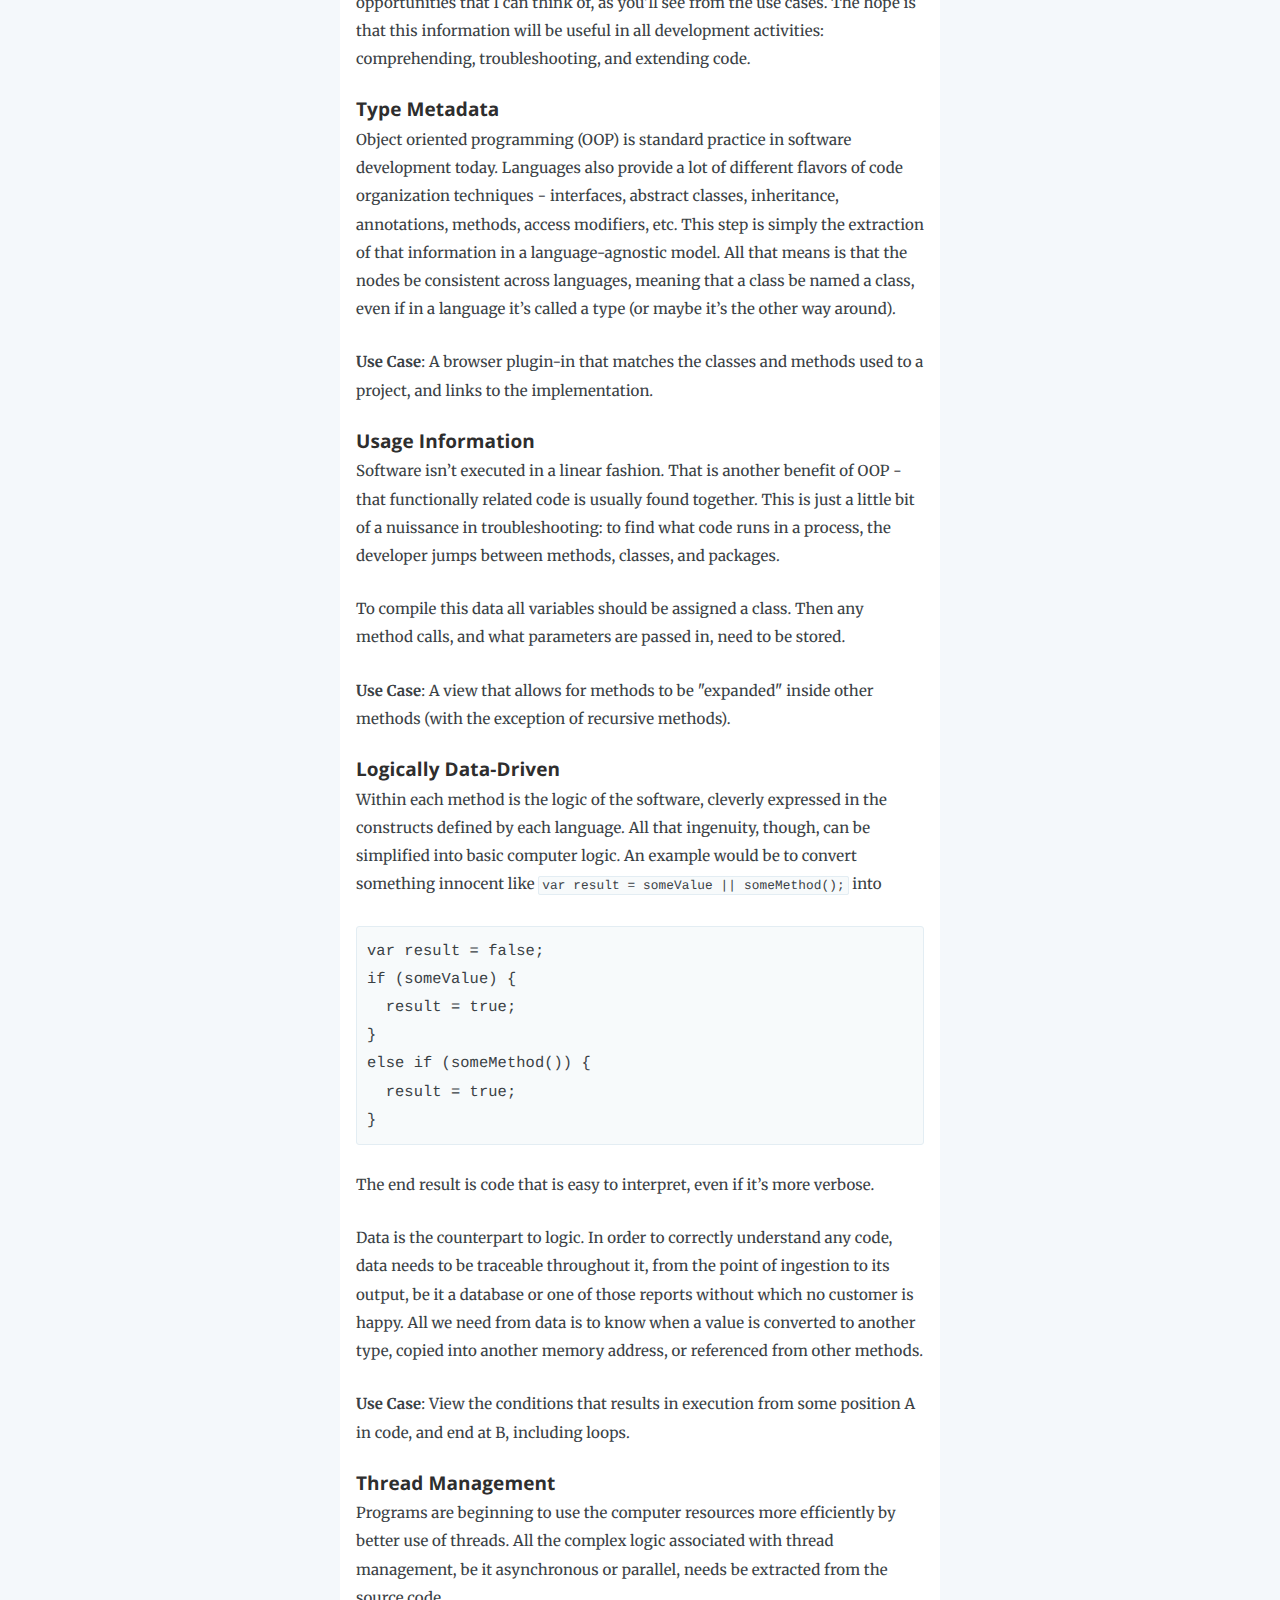
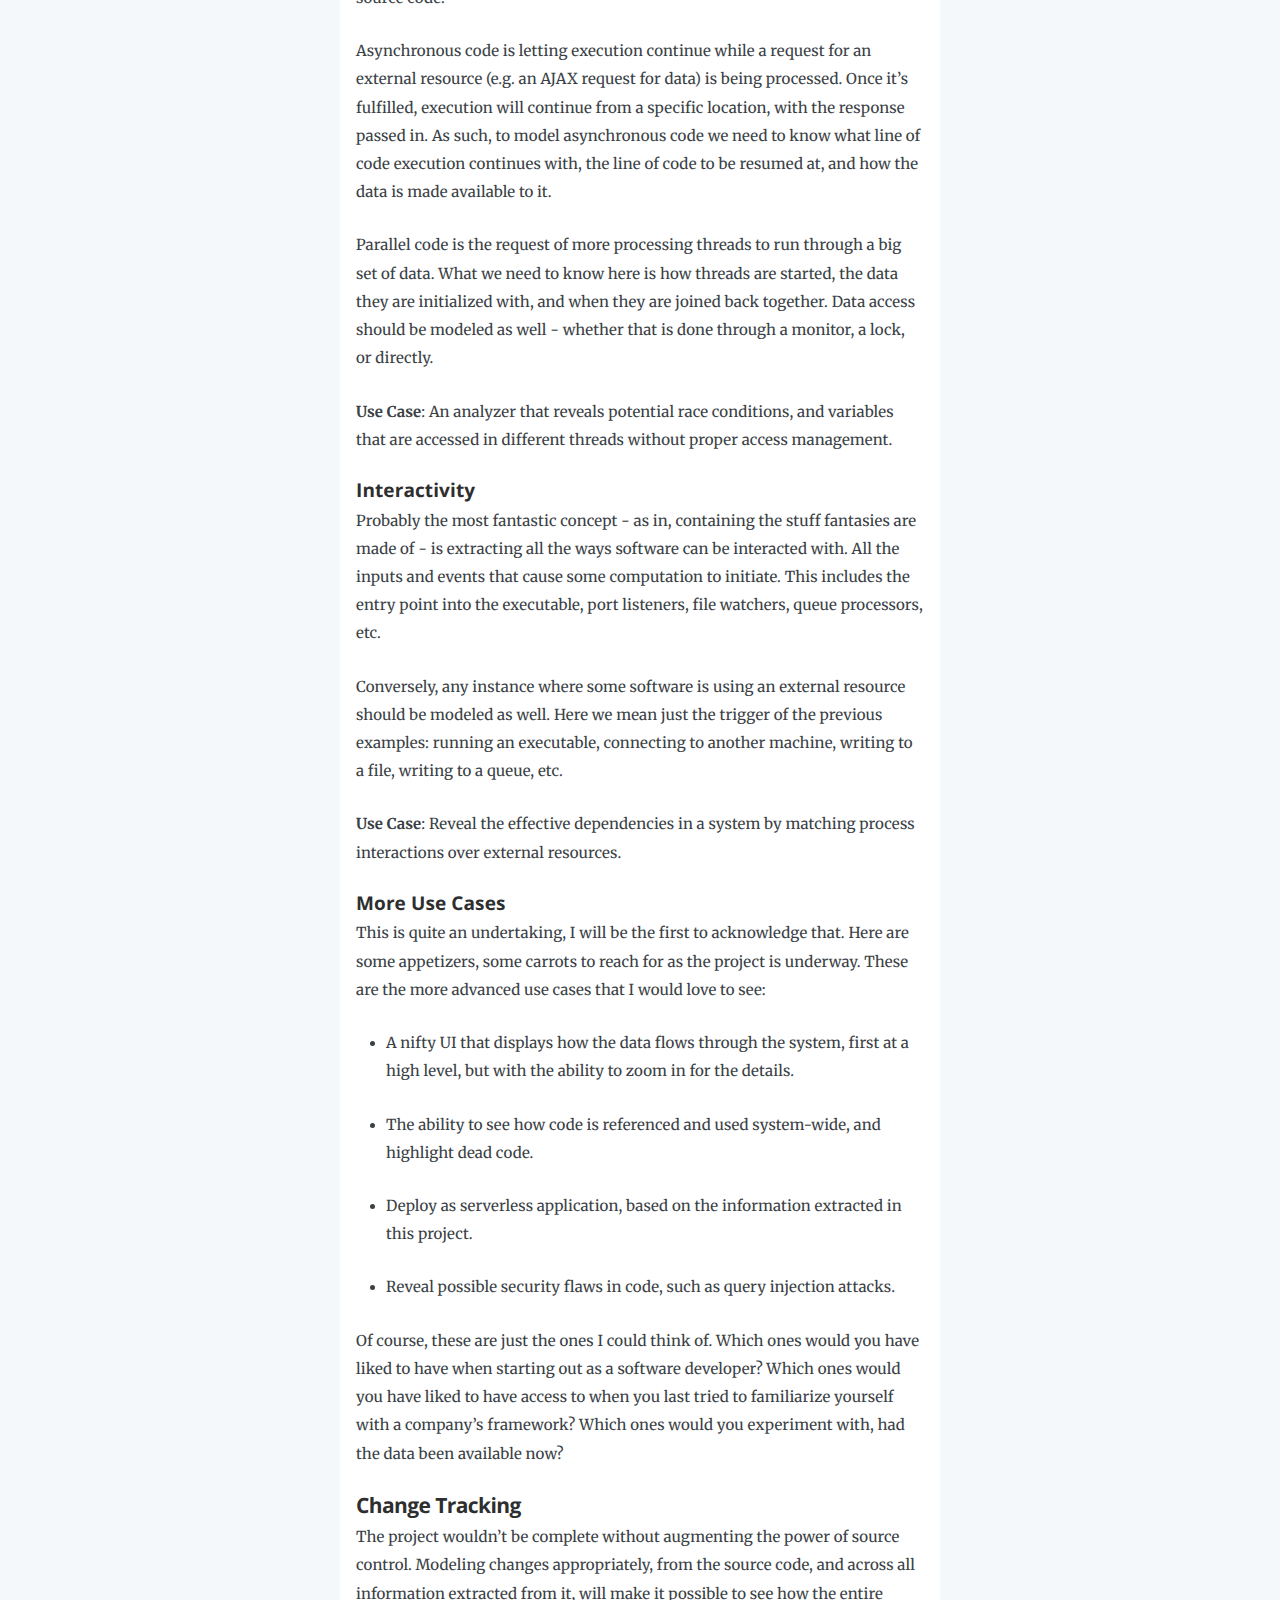
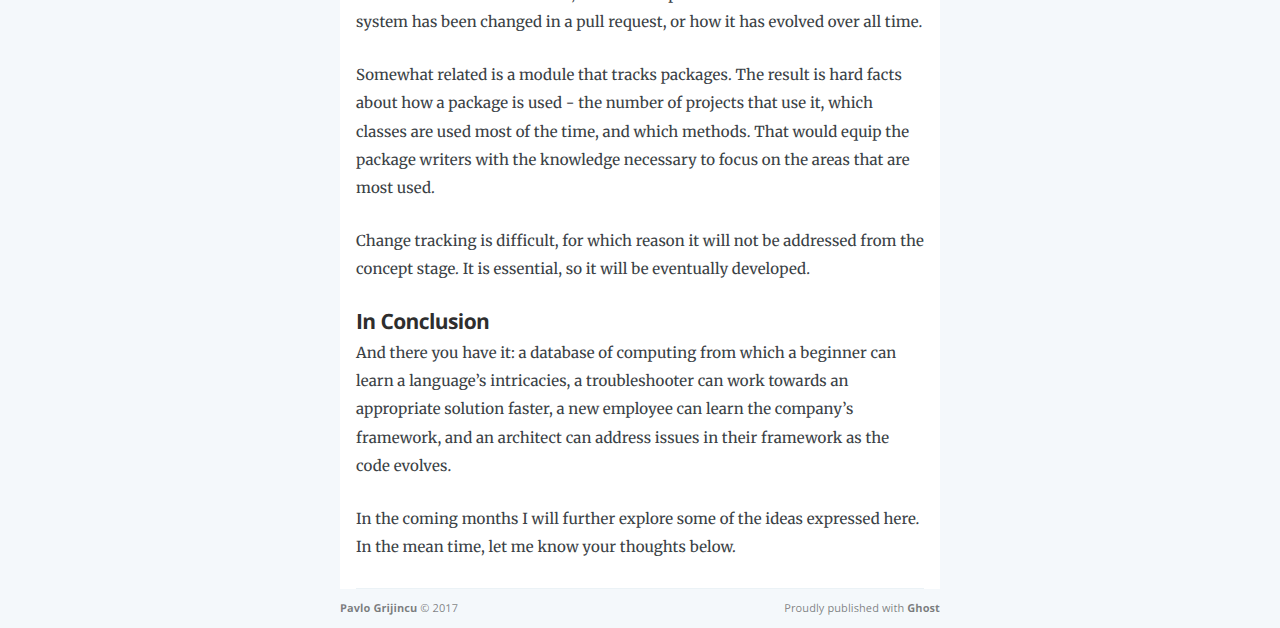
<file: towards-a-big-picture-view-of-software/amp/index.html>
<!DOCTYPE html>
<html ⚡>
<head>
    <meta charset="utf-8">

    <title>Towards a Big Picture View of Software</title>
    <meta name="description" content="" />

    <meta name="HandheldFriendly" content="True" />
    <meta name="viewport" content="width=device-width,minimum-scale=1,initial-scale=1">

    <link rel="shortcut icon" href="/favicon.ico">

    <link rel="canonical" href="/towards-a-big-picture-view-of-software/" />
    <meta name="referrer" content="no-referrer-when-downgrade" />
    
    <meta property="og:site_name" content="Pavlo Grijincu" />
    <meta property="og:type" content="article" />
    <meta property="og:title" content="Towards a Big Picture View of Software" />
    <meta property="og:description" content="I like technologies, and seem to be in near-constant search for the one thing that I am not aware of that could change how I develop forever. When I’ve found out about graph databases, I was ecstatic that now I can model my application’s data intuitively. When I" />
    <meta property="og:url" content="/towards-a-big-picture-view-of-software/" />
    <meta property="article:published_time" content="2017-04-08T19:44:12.000Z" />
    <meta property="article:modified_time" content="2017-04-08T19:44:12.000Z" />
    <meta name="twitter:card" content="summary" />
    <meta name="twitter:title" content="Towards a Big Picture View of Software" />
    <meta name="twitter:description" content="I like technologies, and seem to be in near-constant search for the one thing that I am not aware of that could change how I develop forever. When I’ve found out about graph databases, I was ecstatic that now I can model my application’s data intuitively. When I" />
    <meta name="twitter:url" content="/towards-a-big-picture-view-of-software/" />
    <meta name="twitter:label1" content="Written by" />
    <meta name="twitter:data1" content="Pavlo Grijincu" />
    <meta name="twitter:site" content="@pavlindrom" />
    
    <script type="application/ld+json">
{
    "@context": "https://schema.org",
    "@type": "Article",
    "publisher": {
        "@type": "Organization",
        "name": "Pavlo Grijincu",
        "logo": "/ghost/img/ghosticon.jpg"
    },
    "author": {
        "@type": "Person",
        "name": "Pavlo Grijincu",
        "url": "/author/pavlo/",
        "sameAs": []
    },
    "headline": "Towards a Big Picture View of Software",
    "url": "/towards-a-big-picture-view-of-software/",
    "datePublished": "2017-04-08T19:44:12.000Z",
    "dateModified": "2017-04-08T19:44:12.000Z",
    "description": "I like technologies, and seem to be in near-constant search for the one thing that I am not aware of that could change how I develop forever. When I’ve found out about graph databases, I was ecstatic that now I can model my application’s data intuitively. When I",
    "mainEntityOfPage": {
        "@type": "WebPage",
        "@id": "/"
    }
}
    </script>

    <meta name="generator" content="Ghost 0.11" />
    <link rel="alternate" type="application/rss+xml" title="Pavlo Grijincu" href="/rss/" />

    <link rel="stylesheet" type="text/css" href="https://fonts.googleapis.com/css?family=Merriweather:300,700,700italic,300italic|Open+Sans:700,600,400" />
    <style amp-custom>
        /* ==========================================================================
           Table of Contents
           ========================================================================== */

        /*

            0. Normalize
            1. General
            2. Utilities
            3. AMP Post
            4. Footer

        */

        /* ==========================================================================
           0. normalize.css v3.0.3 | MIT License | git.io/normalize | (minified)
           ========================================================================== */

        html {
            font-family: sans-serif;

            -ms-text-size-adjust: 100%;
            -webkit-text-size-adjust: 100%;
        }
        body {
            margin: 0;
        }
        article,
        aside,
        details,
        figcaption,
        figure,
        footer,
        header,
        main,
        menu,
        nav,
        section,
        summary {
            display: block;
        }
        audio,
        canvas,
        progress,
        video {
            display: inline-block;
            vertical-align: baseline;
        }
        audio:not([controls]) {
            display: none;
            height: 0;
        }
        [hidden],
        template {
            display: none;
        }
        a {
            background-color: transparent;
        }
        a:active,
        a:hover {
            outline: 0;
        }
        abbr[title] {
            border-bottom: 1px dotted;
        }
        b,
        strong {
            font-weight: bold;
        }
        dfn {
            font-style: italic;
        }
        h1 {
            margin: 0.67em 0;
            font-size: 2em;
        }
        mark {
            background: #ff0;
            color: #000;
        }
        small {
            font-size: 80%;
        }
        sub,
        sup {
            position: relative;
            vertical-align: baseline;
            font-size: 75%;
            line-height: 0;
        }
        sup {
            top: -0.5em;
        }
        sub {
            bottom: -0.25em;
        }
        img {
            border: 0;
        }
        amp-img {
            border: 0;
        }
        svg:not(:root) {
            overflow: hidden;
        }
        figure {
            margin: 1em 40px;
        }
        hr {
            box-sizing: content-box;
            height: 0;
        }
        pre {
            overflow: auto;
        }
        code,
        kbd,
        pre,
        samp {
            font-family: monospace, monospace;
            font-size: 1em;
        }
        button,
        input,
        optgroup,
        select,
        textarea {
            margin: 0;
            color: inherit;
            font: inherit;
        }
        button {
            overflow: visible;
        }
        button,
        select {
            text-transform: none;
        }
        button,
        html input[type="button"],
        input[type="reset"],
        input[type="submit"] {
            cursor: pointer;

            -webkit-appearance: button;
        }
        button[disabled],
        html input[disabled] {
            cursor: default;
        }
        button::-moz-focus-inner,
        input::-moz-focus-inner {
            padding: 0;
            border: 0;
        }
        input {
            line-height: normal;
        }
        input[type="checkbox"],
        input[type="radio"] {
            box-sizing: border-box;
            padding: 0;
        }
        input[type="number"]::-webkit-inner-spin-button,
        input[type="number"]::-webkit-outer-spin-button {
            height: auto;
        }
        input[type="search"] {
            -webkit-appearance: textfield;
        }
        input[type="search"]::-webkit-search-cancel-button,
        input[type="search"]::-webkit-search-decoration {
            -webkit-appearance: none;
        }
        fieldset {
            margin: 0 2px;
            padding: 0.35em 0.625em 0.75em;
            border: 1px solid #c0c0c0;
        }
        legend {
            padding: 0;
            border: 0;
        }
        textarea {
            overflow: auto;
        }
        optgroup {
            font-weight: bold;
        }
        table {
            border-spacing: 0;
            border-collapse: collapse;
        }
        td,
        th {
            padding: 0;
        }


        /* ==========================================================================
           1. General - Setting up some base styles
           ========================================================================== */

        html {
            max-height: 100%;
            height: 100%;
            font-size: 62.5%;

            -webkit-tap-highlight-color: rgba(0, 0, 0, 0);
        }

        body {
            max-height: 100%;
            height: 100%;
            color: #3a4145;
            background: #f4f8fb;
            letter-spacing: 0.01rem;
            font-family: "Merriweather", serif;
            font-size: 1.8rem;
            line-height: 1.75em;
            text-rendering: geometricPrecision;

            -webkit-font-feature-settings: "kern" 1;
            -moz-font-feature-settings: "kern" 1;
            -o-font-feature-settings: "kern" 1;
        }

        ::-moz-selection {
            background: #d6edff;
        }

        ::selection {
            background: #d6edff;
        }

        h1,
        h2,
        h3,
        h4,
        h5,
        h6 {
            margin: 0 0 0.3em 0;
            color: #2e2e2e;
            font-family: "Open Sans", sans-serif;
            line-height: 1.15em;
            text-rendering: geometricPrecision;

            -webkit-font-feature-settings: "dlig" 1, "liga" 1, "lnum" 1, "kern" 1;
            -moz-font-feature-settings: "dlig" 1, "liga" 1, "lnum" 1, "kern" 1;
            -o-font-feature-settings: "dlig" 1, "liga" 1, "lnum" 1, "kern" 1;
        }

        h1 {
            text-indent: -2px;
            letter-spacing: -1px;
            font-size: 2.6rem;
        }

        h2 {
            letter-spacing: 0;
            font-size: 2.4rem;
        }

        h3 {
            letter-spacing: -0.6px;
            font-size: 2.1rem;
        }

        h4 {
            font-size: 1.9rem;
        }

        h5 {
            font-size: 1.8rem;
        }

        h6 {
            font-size: 1.8rem;
        }

        a {
            color: #4a4a4a;
        }

        a:hover {
            color: #111;
        }

        p,
        ul,
        ol,
        dl {
            margin: 0 0 2.5rem 0;
            font-size: 1.5rem;
            text-rendering: geometricPrecision;

            -webkit-font-feature-settings: "liga" 1, "onum" 1, "kern" 1;
            -moz-font-feature-settings: "liga" 1, "onum" 1, "kern" 1;
            -o-font-feature-settings: "liga" 1, "onum" 1, "kern" 1;
        }

        ol,
        ul {
            padding-left: 2em;
        }

        ol ol,
        ul ul,
        ul ol,
        ol ul {
            margin: 0 0 0.4em 0;
            padding-left: 2em;
        }

        dl dt {
            float: left;
            clear: left;
            overflow: hidden;
            margin-bottom: 1em;
            width: 180px;
            text-align: right;
            text-overflow: ellipsis;
            white-space: nowrap;
            font-weight: 700;
        }

        dl dd {
            margin-bottom: 1em;
            margin-left: 200px;
        }

        li {
            margin: 0.4em 0;
        }

        li li {
            margin: 0;
        }

        hr {
            display: block;
            margin: 1.75em 0;
            padding: 0;
            height: 1px;
            border: 0;
            border-top: #efefef 1px solid;
        }

        blockquote {
            box-sizing: border-box;
            margin: 1.75em 0 1.75em 0;
            padding: 0 0 0 1.75em;
            border-left: #4a4a4a 0.4em solid;

            -moz-box-sizing: border-box;
        }

        blockquote p {
            margin: 0.8em 0;
            font-style: italic;
        }

        blockquote small {
            display: inline-block;
            margin: 0.8em 0 0.8em 1.5em;
            color: #ccc;
            font-size: 0.9em;
        }

        blockquote small:before {
            content: "\2014 \00A0";
        }

        blockquote cite {
            font-weight: 700;
        }

        blockquote cite a {
            font-weight: normal;
        }

        mark {
            background-color: #fdffb6;
        }

        code,
        tt {
            padding: 1px 3px;
            border: #e3edf3 1px solid;
            background: #f7fafb;
            border-radius: 2px;
            white-space: pre-wrap;
            font-family: Inconsolata, monospace, sans-serif;
            font-size: 0.85em;
            font-feature-settings: "liga" 0;

            -webkit-font-feature-settings: "liga" 0;
            -moz-font-feature-settings: "liga" 0;
        }

        pre {
            overflow: auto;
            box-sizing: border-box;
            margin: 0 0 1.75em 0;
            padding: 10px;
            width: 100%;
            border: #e3edf3 1px solid;
            background: #f7fafb;
            border-radius: 3px;
            white-space: pre;
            font-family: Inconsolata, monospace, sans-serif;
            font-size: 0.9em;

            -moz-box-sizing: border-box;
        }

        pre code,
        pre tt {
            padding: 0;
            border: none;
            background: transparent;
            white-space: pre-wrap;
            font-size: inherit;
        }

        kbd {
            display: inline-block;
            margin-bottom: 0.4em;
            padding: 1px 8px;
            border: #ccc 1px solid;
            background: #f4f4f4;
            border-radius: 4px;
            box-shadow: 0 1px 0 rgba(0, 0, 0, 0.2),
            0 1px 0 0 #fff inset;
            color: #666;
            text-shadow: #fff 0 1px 0;
            font-size: 0.9em;
            font-weight: 700;
        }

        table {
            box-sizing: border-box;
            margin: 1.75em 0;
            max-width: 100%;
            width: 100%;
            background-color: transparent;

            -moz-box-sizing: border-box;
        }

        table th,
        table td {
            padding: 8px;
            border-top: #efefef 1px solid;
            vertical-align: top;
            text-align: left;
            line-height: 20px;
        }

        table th {
            color: #000;
        }

        table caption + thead tr:first-child th,
        table caption + thead tr:first-child td,
        table colgroup + thead tr:first-child th,
        table colgroup + thead tr:first-child td,
        table thead:first-child tr:first-child th,
        table thead:first-child tr:first-child td {
            border-top: 0;
        }

        table tbody + tbody {
            border-top: #efefef 2px solid;
        }

        table table table {
            background-color: #fff;
        }

        table tbody > tr:nth-child(odd) > td,
        table tbody > tr:nth-child(odd) > th {
            background-color: #f6f6f6;
        }

        table.plain tbody > tr:nth-child(odd) > td,
        table.plain tbody > tr:nth-child(odd) > th {
            background: transparent;
        }

        iframe,
        amp-iframe,
        .fluid-width-video-wrapper {
            display: block;
            margin: 1.75em 0;
        }

        /* When a video is inside the fitvids wrapper, drop the
        margin on the iframe, cause it breaks stuff. */
        .fluid-width-video-wrapper iframe,
        .fluid-width-video-wrapper amp-iframe {
            margin: 0;
        }

        textarea,
        select,
        input {
            margin: 0 0 5px 0;
            padding: 6px 9px;
            width: 260px;
            outline: 0;
            border: #e7eef2 1px solid;
            background: #fff;
            border-radius: 4px;
            box-shadow: none;
            font-family: "Open Sans", sans-serif;
            font-size: 1.6rem;
            line-height: 1.4em;
            font-weight: 100;

            -webkit-appearance: none;
        }

        textarea {
            min-width: 250px;
            min-height: 80px;
            max-width: 340px;
            width: 100%;
            height: auto;
        }

        input[type="text"]:focus,
        input[type="email"]:focus,
        input[type="search"]:focus,
        input[type="tel"]:focus,
        input[type="url"]:focus,
        input[type="password"]:focus,
        input[type="number"]:focus,
        input[type="date"]:focus,
        input[type="month"]:focus,
        input[type="week"]:focus,
        input[type="time"]:focus,
        input[type="datetime"]:focus,
        input[type="datetime-local"]:focus,
        textarea:focus {
            outline: none;
            outline-width: 0;
            border: #bbc7cc 1px solid;
            background: #fff;
        }

        select {
            width: 270px;
            height: 30px;
            line-height: 30px;
        }

        /* ==========================================================================
           2. Utilities
           ========================================================================== */

        /* Clears shit */
        .clearfix:before,
        .clearfix:after {
            content: " ";
            display: table;
        }
        .clearfix:after {
            clear: both;
        }
        .clearfix {
            zoom: 1;
        }

        /* ==========================================================================
           3. AMP Post
           ========================================================================== */



        .main-header {
            position: relative;
            display: table;
            overflow: hidden;
            box-sizing: border-box;
            width: 100%;
            height: 50px;
            background: #5ba4e5 no-repeat center center;
            background-size: cover;
            text-align: left;

            -webkit-box-sizing: border-box;
            -moz-box-sizing: border-box;
        }

        .content {
            background: #fff;
            padding-top: 15px;
        }
        .blog-title,
        .content {
            margin: auto;
            max-width: 600px;
        }

        .blog-title a {
            display: block;
            padding-right: 16px;
            padding-left: 16px;
            height: 50px;
            color: #fff;
            text-decoration: none;
            font-family: "Open Sans", sans-serif;
            font-size: 16px;
            line-height: 50px;
            font-weight: 600;
        }

        .post {
            position: relative;
            margin-top: 0;
            margin-right: 16px;
            margin-left: 16px;
            padding-bottom: 0;
            max-width: 100%;
            border-bottom: #ebf2f6 1px solid;
            word-wrap: break-word;
            font-size: 0.95em;
            line-height: 1.65em;
        }

        .post-header {
            margin-bottom: 1rem;
        }

        .post-title {
            margin-bottom: 0;
        }

        .post-title a {
            text-decoration: none;
        }

        .post-meta {
            display: block;
            margin: 3px 0 0 0;
            color: #9eabb3;
            font-family: "Open Sans", sans-serif;
            font-size: 1.3rem;
            line-height: 2.2rem;
        }

        .post-meta a {
            color: #9eabb3;
            text-decoration: none;
        }

        .post-meta a:hover {
            text-decoration: underline;
        }

        .post-meta .author {
            margin: 0;
            font-size: 1.3rem;
            line-height: 1.3em;
        }

        .post-date {
            display: inline-block;
            text-transform: uppercase;
            white-space: nowrap;
            font-size: 1.2rem;
            line-height: 1.2em;
        }

        .post-image {
            margin: 0;
            padding-top: 3rem;
            padding-bottom: 30px;
            border-top: 1px #E8E8E8 solid;
        }

        /* Keep images centered, and allow images wider than the main
           text column to break out. */
        .post-content amp-img,
        .post-content amp-anim {
            /* Centers an image by (1) pushing its left edge to the
               center of its container and (2) shifting the entire image
               in the opposite direction by half its own width.
               Works for images that are larger than their containers. */
            position: relative;
            left: 50%;
            display: block;
            padding: 0;
            min-width: 0;
            max-width: 112%; /* fallback when calc doesn't work */
            width: calc(100% + 32px); /* expand with to image + margins */
            height: auto;
            transform: translateX(-50%);

            -webkit-transform: translateX(-50%); /* for Safari and iOS */
            -ms-transform: translateX(-50%); /* for IE9 */
        }

        .footnotes {
            font-size: 1.3rem;
            line-height: 1.6em;
            font-style: italic;
        }

        .footnotes li {
            margin: 0.6rem 0;
        }

        .footnotes p {
            margin: 0;
        }

        .footnotes p a:last-child {
            text-decoration: none;
        }

        /* ==========================================================================
           4. Footer - The bottom the AMP Post
           ========================================================================== */

        .site-footer {
            position: relative;
            margin: 0 auto 20px auto;
            padding: 1rem 15px;
            max-width: 600px;
            color: rgba(0,0,0,0.5);
            font-family: "Open Sans", sans-serif;
            font-size: 1.1rem;
            line-height: 1.75em;
        }

        .site-footer a {
            color: rgba(0,0,0,0.5);
            text-decoration: none;
            font-weight: bold;
        }

        .site-footer a:hover {
            border-bottom: #bbc7cc 1px solid;
        }

        .poweredby {
            display: block;
            float: right;
            width: 45%;
            text-align: right;
        }

        .copyright {
            display: block;
            float: left;
            width: 45%;
        }
    </style>

    <style amp-boilerplate>body{-webkit-animation:-amp-start 8s steps(1,end) 0s 1 normal both;-moz-animation:-amp-start 8s steps(1,end) 0s 1 normal both;-ms-animation:-amp-start 8s steps(1,end) 0s 1 normal both;animation:-amp-start 8s steps(1,end) 0s 1 normal both}@-webkit-keyframes -amp-start{from{visibility:hidden}to{visibility:visible}}@-moz-keyframes -amp-start{from{visibility:hidden}to{visibility:visible}}@-ms-keyframes -amp-start{from{visibility:hidden}to{visibility:visible}}@-o-keyframes -amp-start{from{visibility:hidden}to{visibility:visible}}@keyframes -amp-start{from{visibility:hidden}to{visibility:visible}}</style><noscript><style amp-boilerplate>body{-webkit-animation:none;-moz-animation:none;-ms-animation:none;animation:none}</style></noscript>
    <script async src="https://cdn.ampproject.org/v0.js"></script>

    

</head>

<body class="amp-template">
    <header class="main-header">
        <nav class="blog-title">
            <a href="/">Pavlo Grijincu</a>
        </nav>
    </header>

    <main class="content" role="main">
        <article class="post">

            <header class="post-header">
                <h1 class="post-title">Towards a Big Picture View of Software</h1>
                <section class="post-meta">
                    <p class="author">by <a href="/author/pavlo/">Pavlo Grijincu</a></p>
                    <time class="post-date" datetime="2017-04-08">2017-04-08</time>
                </section>
            </header>
            <section class="post-content">

                <p>I like technologies, and seem to be in near-constant search for the one thing that I am not aware of that could change how I develop forever. When I’ve found out about graph databases, I was ecstatic that now I can model my application’s data intuitively. When I learned about Roslyn, I envisioned a future where the code would flag everything I needed to think about. After seeing demos of AWS Lambda, and hearing some anecdotes about the cost savings, I was all in with whatever small project I was to take on. Sitting in a conference room, and learning about Azure Service Fabric, I decided to give this thing a whirl as it will make everything better.</p>

<p>I have played with all of the above, and have come to the age-old conclusion that a framework, or a platform, is just a tool to build a product. A choice will result in different code, but the same user interface, broadly speaking. All software has areas to read from, write in, and click on.</p>

<p>The search for the greatest technology stack is useless. The aftermath of that realization is a new vision.</p>

<h3 id="buildingonsyntaxtrees">Building on Syntax Trees</h3>

<p>Source code is the description of a process targeted towards computers and developers. A machine will look at it as a syntax tree, and create an executable that will follow the recipe laid down. A developer will read the same code but create a mental model that is far richer, from which they form connections to other systems around it.</p>

<p>This is the attempt to encode all the understanding that developers have amassed through experience with a certain technology stack. The means of reaching that goal is to load the syntax trees into a graph database, allowing for plug-ins to connect any parts together as higher level concepts derived from it. A simple example is to take <code>public class MyClass</code>, and end up with the following:</p>

<p><amp-img src="/content/images/2017/04/SimpleTree.PNG" alt="Simple Tree" width="1650" height="802" layout="responsive"></amp-img></p>

<p>As it turns out, there are a great deal of open source projects that turn source code into syntax trees. Here are some I’ve found in a matter of minutes:</p>

<ul>
<li><a href="https://roslyn.io">Roslyn</a> - the official compiler as a platform from Microsoft, supporting C# and Visual Basic.</li>
<li><a href="https://github.com/javaparser/javaparser">Javaparser</a> - supports Java 1.8, so I assume that the older versions of Java will also work.</li>
<li><a href="https://astexplorer.net/">Javascript AST Explorer</a> - shows the syntax tree from many JavaScript parsers - who but JavaScript can have so many implementations?</li>
<li><a href="https://github.com/nikic/PHP-Parser">PHP-Parser</a> - another widely used language of the web, it merits inclusion simply due to existing.</li>
<li><a href="http://search.cpan.org/~dedmedved/TSQL-AST-0.04/lib/TSQL/AST.pm">TSQL::AST</a> - an alpha release of a TSQL parser, an exciting hope of being able to parse logic contained within SQL queries.</li>
</ul>

<p>That is a rather good list of projects to begin exploring.</p>

<h3 id="connectingconcepts">Connecting Concepts</h3>

<p>Here are the higher level concepts that I believe every developer constructs as they read source code. In this section I will get fairly excited about the opportunities that I can think of, as you’ll see from the use cases. The hope is that this information will be useful in all development activities: comprehending, troubleshooting, and extending code.</p>

<h4 id="typemetadata">Type Metadata</h4>

<p>Object oriented programming (OOP) is standard practice in software development today. Languages also provide a lot of different flavors of code organization techniques - interfaces, abstract classes, inheritance, annotations, methods, access modifiers, etc. This step is simply the extraction of that information in a language-agnostic model. All that means is that the nodes be consistent across languages, meaning that a class be named a class, even if in a language it’s called a type (or maybe it’s the other way around).</p>

<p><strong>Use Case</strong>: A browser plugin-in that matches the classes and methods used to a project, and links to the implementation.</p>

<h4 id="usageinformation">Usage Information</h4>

<p>Software isn’t executed in a linear fashion. That is another benefit of OOP - that functionally related code is usually found together. This is just a little bit of a nuissance in troubleshooting: to find what code runs in a process, the developer jumps between methods, classes, and packages.</p>

<p>To compile this data all variables should be assigned a class. Then any method calls, and what parameters are passed in, need to be stored.</p>

<p><strong>Use Case</strong>: A view that allows for methods to be &quot;expanded&quot; inside other methods (with the exception of recursive methods).</p>

<h4 id="logicallydatadriven">Logically Data-Driven</h4>

<p>Within each method is the logic of the software, cleverly expressed in the constructs defined by each language. All that ingenuity, though, can be simplified into basic computer logic. An example would be to convert something innocent like <code>var result = someValue || someMethod();</code> into  </p>

<pre><code>var result = false;  
if (someValue) {  
  result = true;
}
else if (someMethod()) {  
  result = true;
}
</code></pre>

<p>The end result is code that is easy to interpret, even if it’s more verbose.</p>

<p>Data is the counterpart to logic. In order to correctly understand any code, data needs to be traceable throughout it, from the point of ingestion to its output, be it a database or one of those reports without which no customer is happy. All we need from data is to know when a value is converted to another type, copied into another memory address, or referenced from other methods.</p>

<p><strong>Use Case</strong>: View the conditions that results in execution from some position A in code, and end at B, including loops.</p>

<h4 id="threadmanagement">Thread Management</h4>

<p>Programs are beginning to use the computer resources more efficiently by better use of threads. All the complex logic associated with thread management, be it asynchronous or parallel, needs be extracted from the source code.</p>

<p>Asynchronous code is letting execution continue while a request for an external resource (e.g. an AJAX request for data) is being processed. Once it’s fulfilled, execution will continue from a specific location, with the response passed in. As such, to model asynchronous code we need to know what line of code execution continues with, the line of code to be resumed at, and how the data is made available to it.</p>

<p>Parallel code is the request of more processing threads to run through a big set of data. What we need to know here is how threads are started, the data they are initialized with, and when they are joined back together. Data access should be modeled as well - whether that is done through a monitor, a lock, or directly.</p>

<p><strong>Use Case</strong>: An analyzer that reveals potential race conditions, and variables that are accessed in different threads without proper access management.</p>

<h4 id="interactivity">Interactivity</h4>

<p>Probably the most fantastic concept - as in, containing the stuff fantasies are made of - is extracting all the ways software can be interacted with. All the inputs and events that cause some computation to initiate. This includes the entry point into the executable, port listeners, file watchers, queue processors, etc.</p>

<p>Conversely, any instance where some software is using an external resource should be modeled as well. Here we mean just the trigger of the previous examples: running an executable, connecting to another machine, writing to a file, writing to a queue, etc.</p>

<p><strong>Use Case</strong>: Reveal the effective dependencies in a system by matching process interactions over external resources.</p>

<h4 id="moreusecases">More Use Cases</h4>

<p>This is quite an undertaking, I will be the first to acknowledge that. Here are some appetizers, some carrots to reach for as the project is underway. These are the more advanced use cases that I would love to see:</p>

<ul>
<li><p>A nifty UI that displays how the data flows through the system, first at a high level, but with the ability to zoom in for the details.</p></li>
<li><p>The ability to see how code is referenced and used system-wide, and highlight dead code.</p></li>
<li><p>Deploy as serverless application, based on the information extracted in this project.</p></li>
<li><p>Reveal possible security flaws in code, such as query injection attacks.</p></li>
</ul>

<p>Of course, these are just the ones I could think of. Which ones would you have liked to have when starting out as a software developer? Which ones would you have liked to have access to when you last tried to familiarize yourself with a company’s framework? Which ones would you experiment with, had the data been available now?</p>

<h3 id="changetracking">Change Tracking</h3>

<p>The project wouldn’t be complete without augmenting the power of source control. Modeling changes appropriately, from the source code, and across all information extracted from it, will make it possible to see how the entire system has been changed in a pull request, or how it has evolved over all time.</p>

<p>Somewhat related is a module that tracks packages. The result is hard facts about how a package is used - the number of projects that use it, which classes are used most of the time, and which methods. That would equip the package writers with the knowledge necessary to focus on the areas that are most used.</p>

<p>Change tracking is difficult, for which reason it will not be addressed from the concept stage. It is essential, so it will be eventually developed.</p>

<h3 id="inconclusion">In Conclusion</h3>

<p>And there you have it: a database of computing from which a beginner can learn a language’s intricacies, a troubleshooter can work towards an appropriate solution faster, a new employee can learn the company’s framework, and an architect can address issues in their framework as the code evolves.</p>

<p>In the coming months I will further explore some of the ideas expressed here. In the mean time, let me know your thoughts below.</p>

            </section>

        </article>
    </main>
    <footer class="site-footer clearfix">
        <section class="copyright"><a href="/">Pavlo Grijincu</a> &copy; 2017</section>
        <section class="poweredby">Proudly published with <a href="https://ghost.org">Ghost</a></section>
    </footer>
</body>
</html>
</file>
